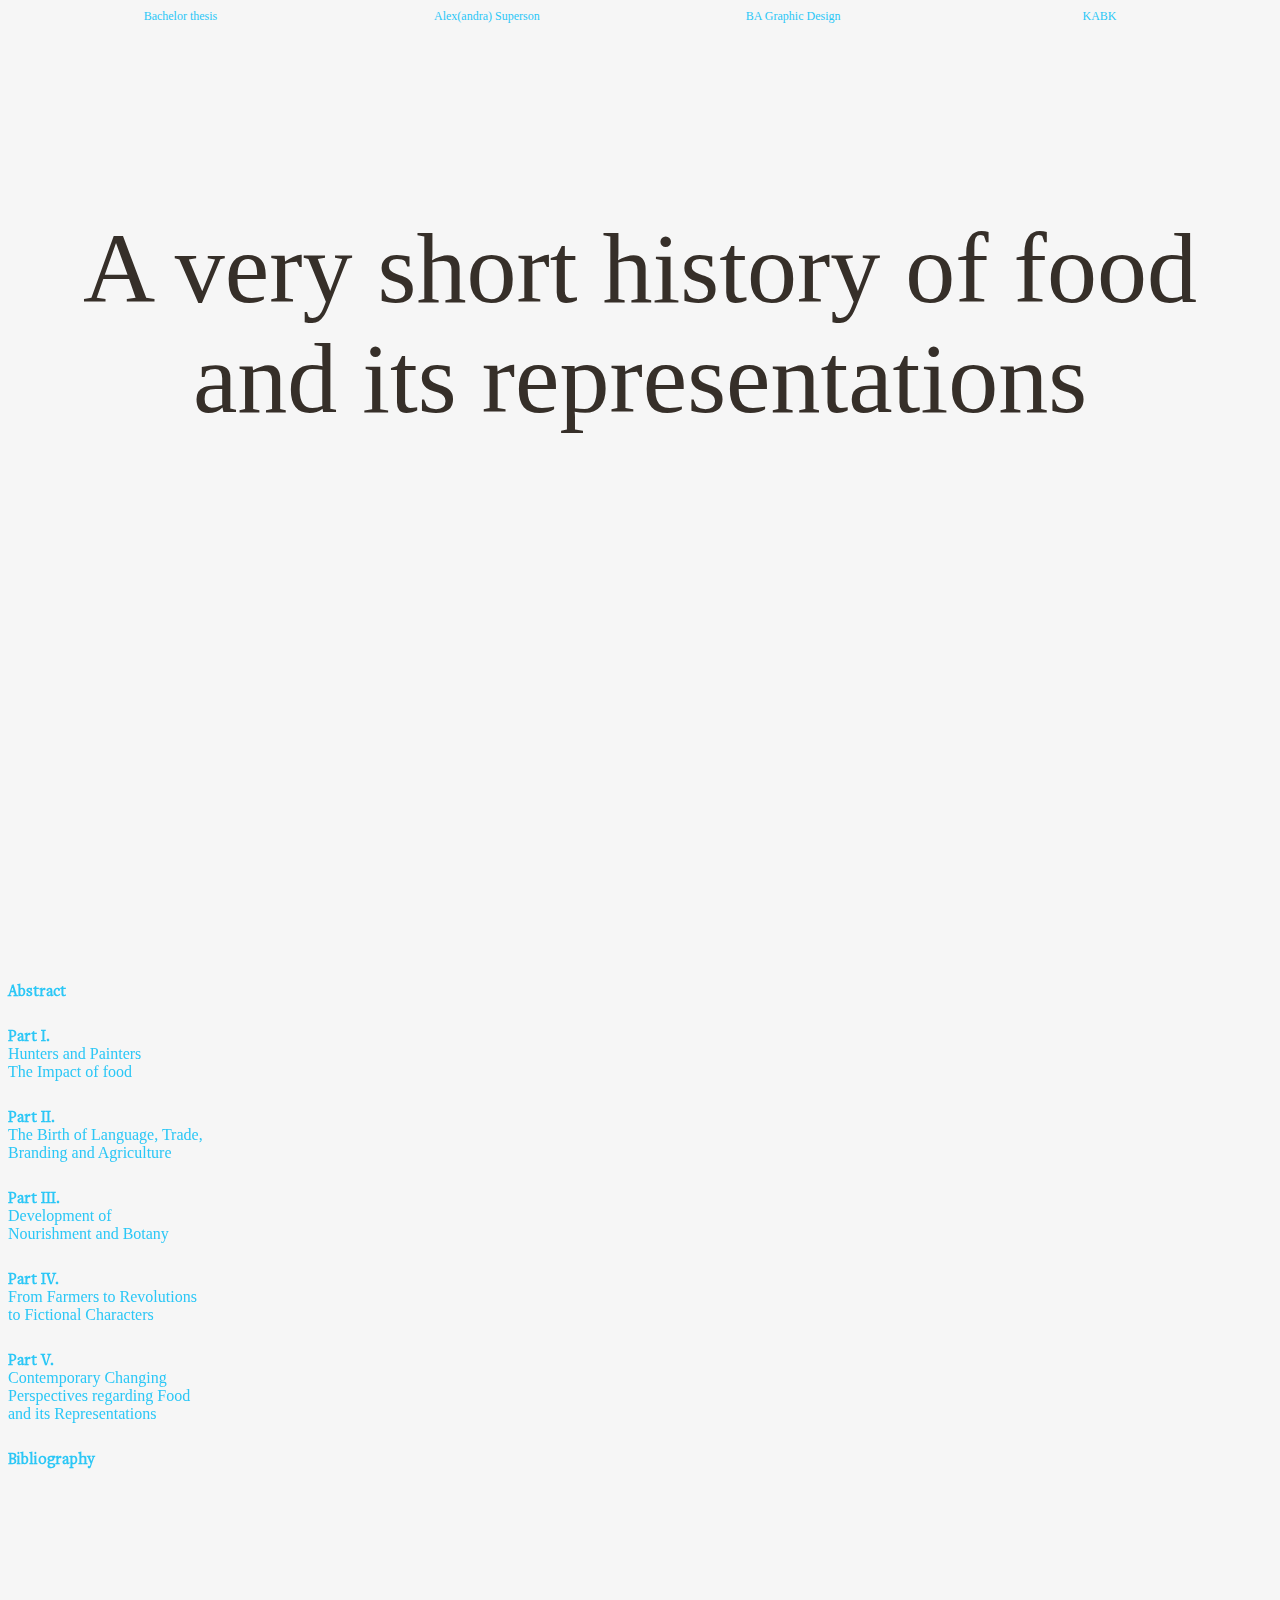
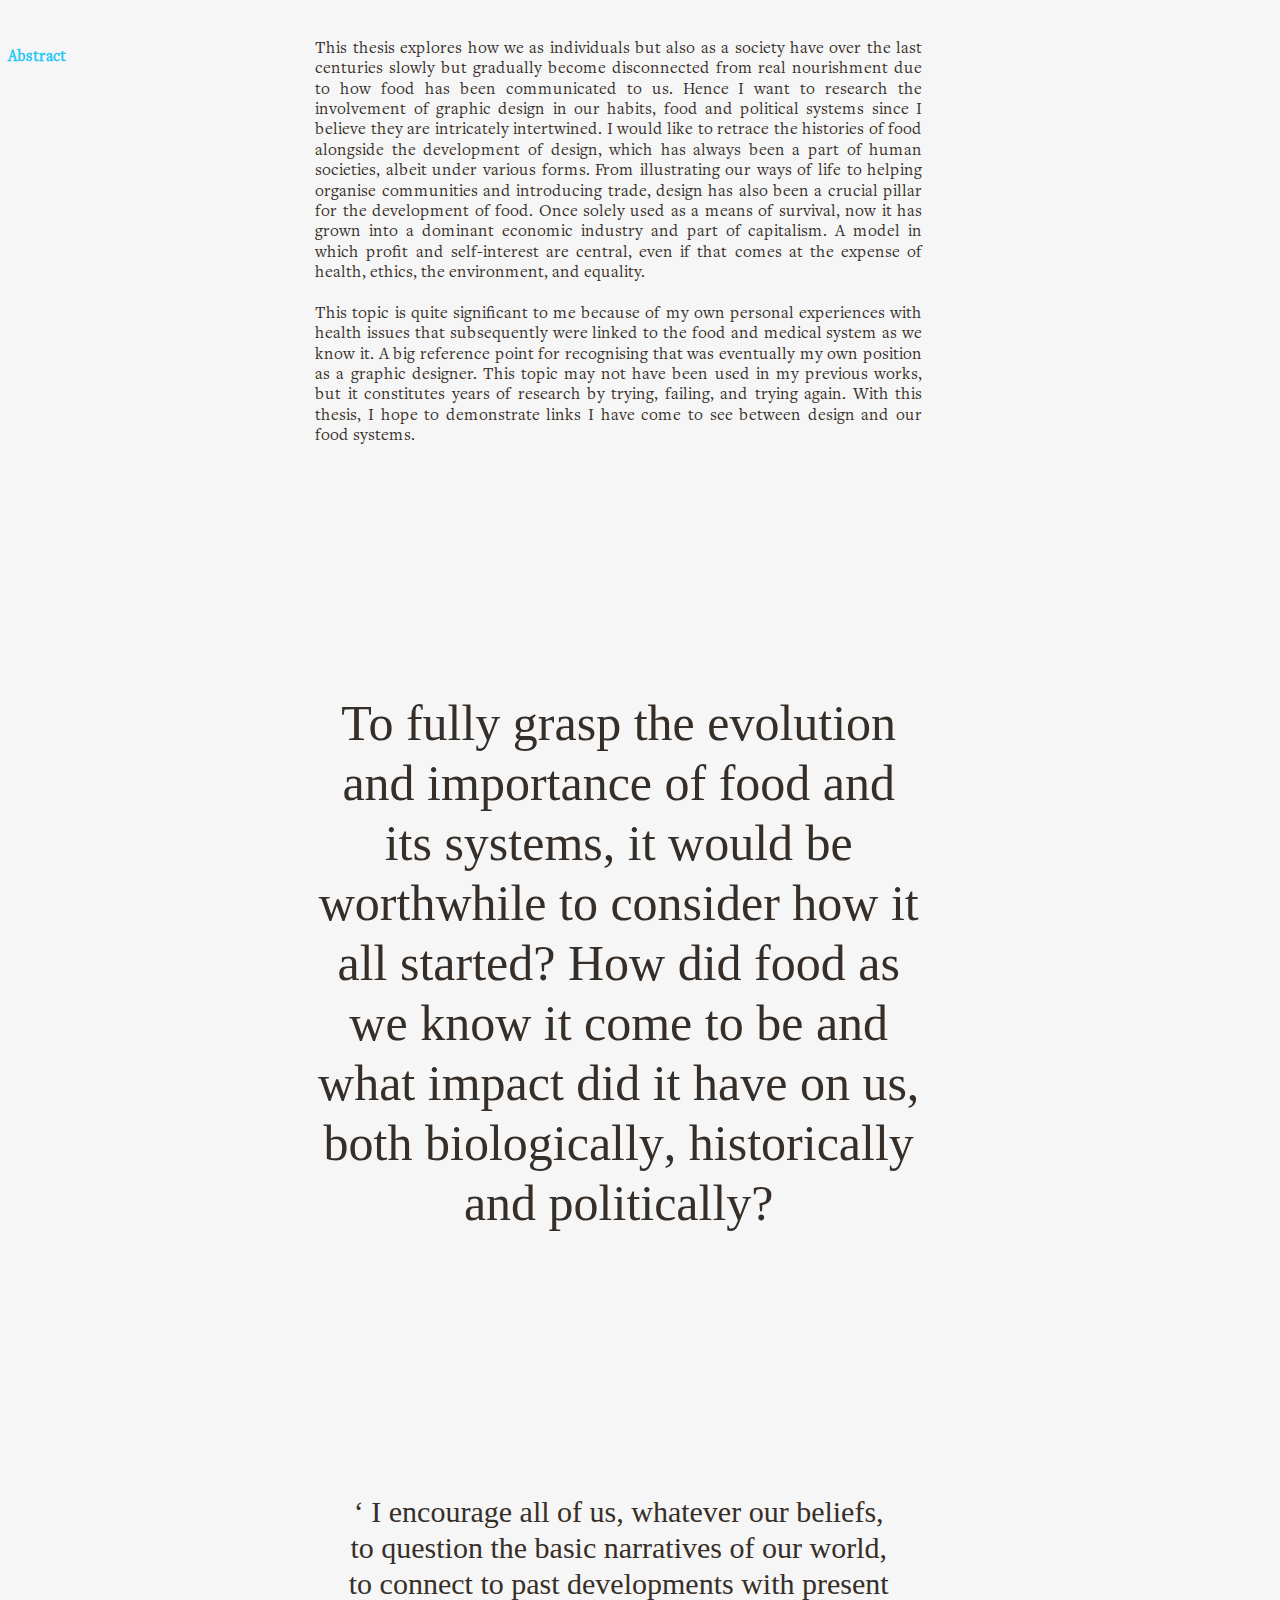
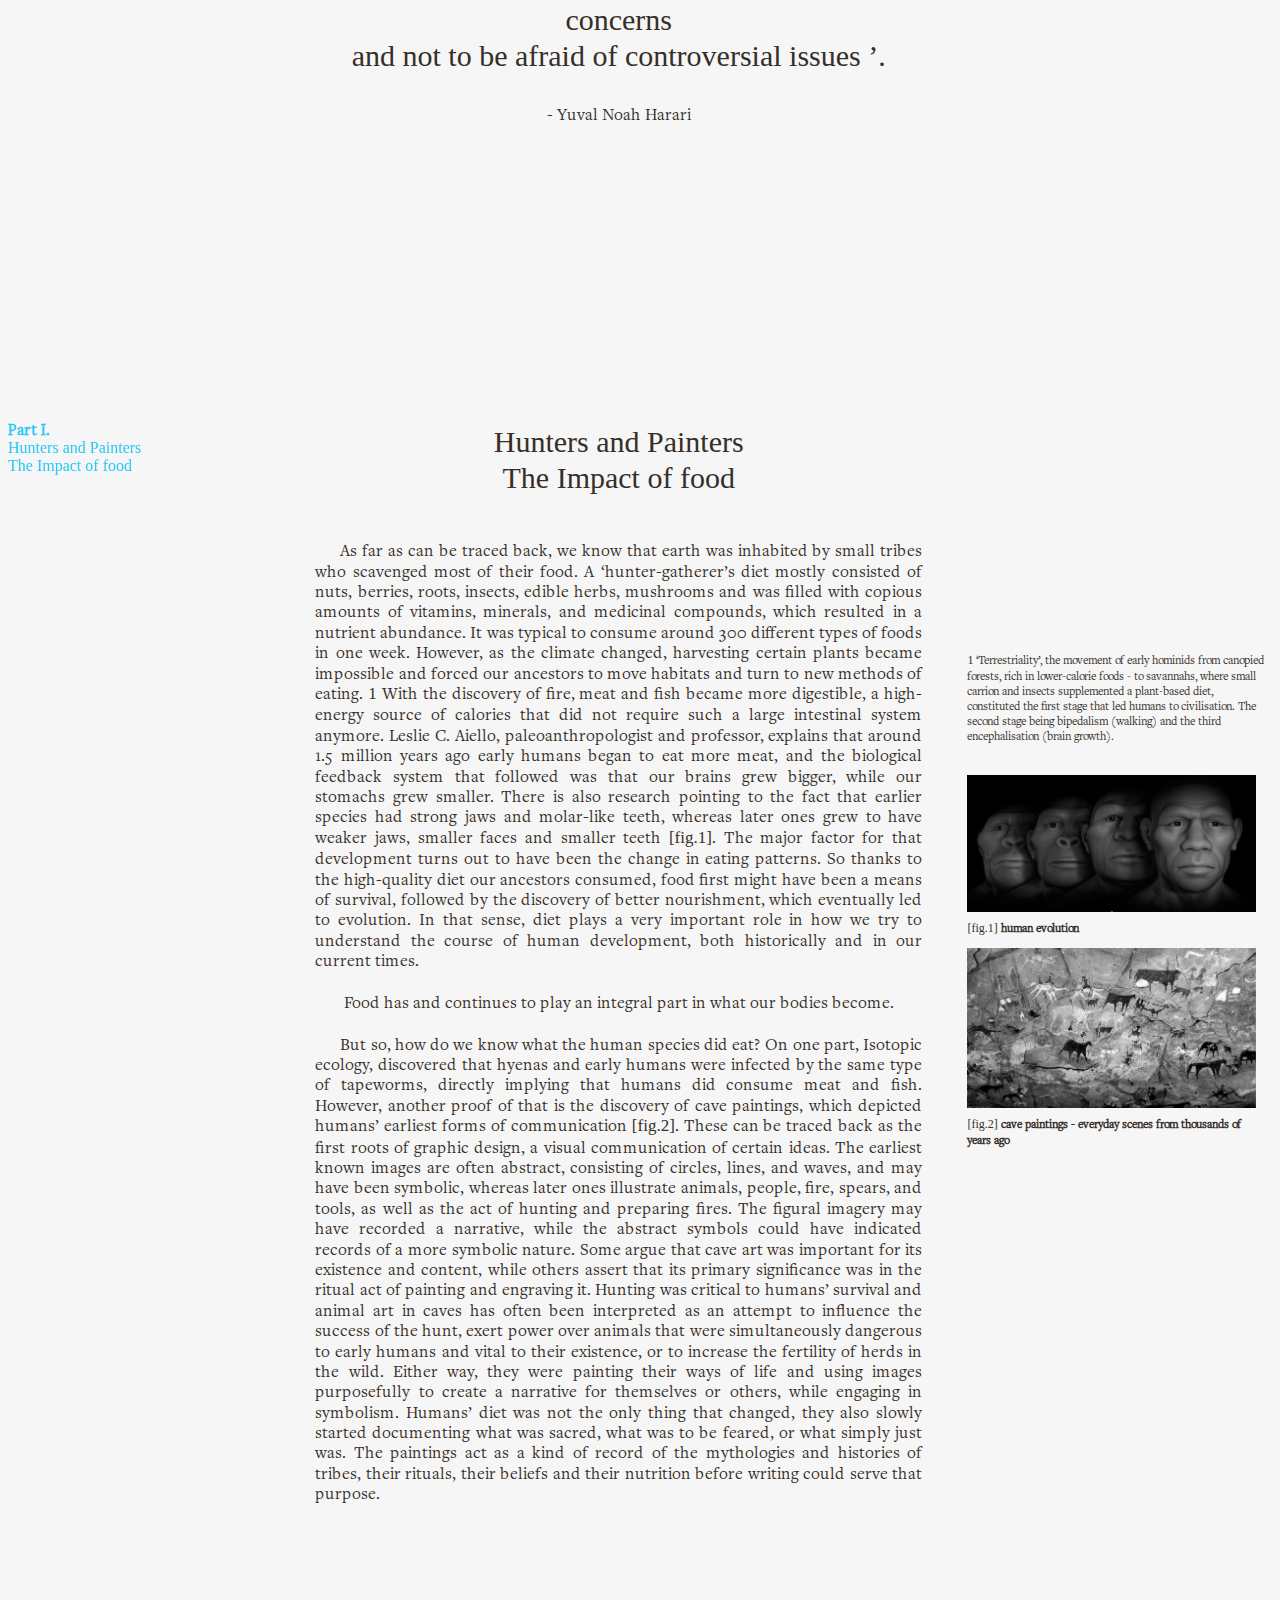
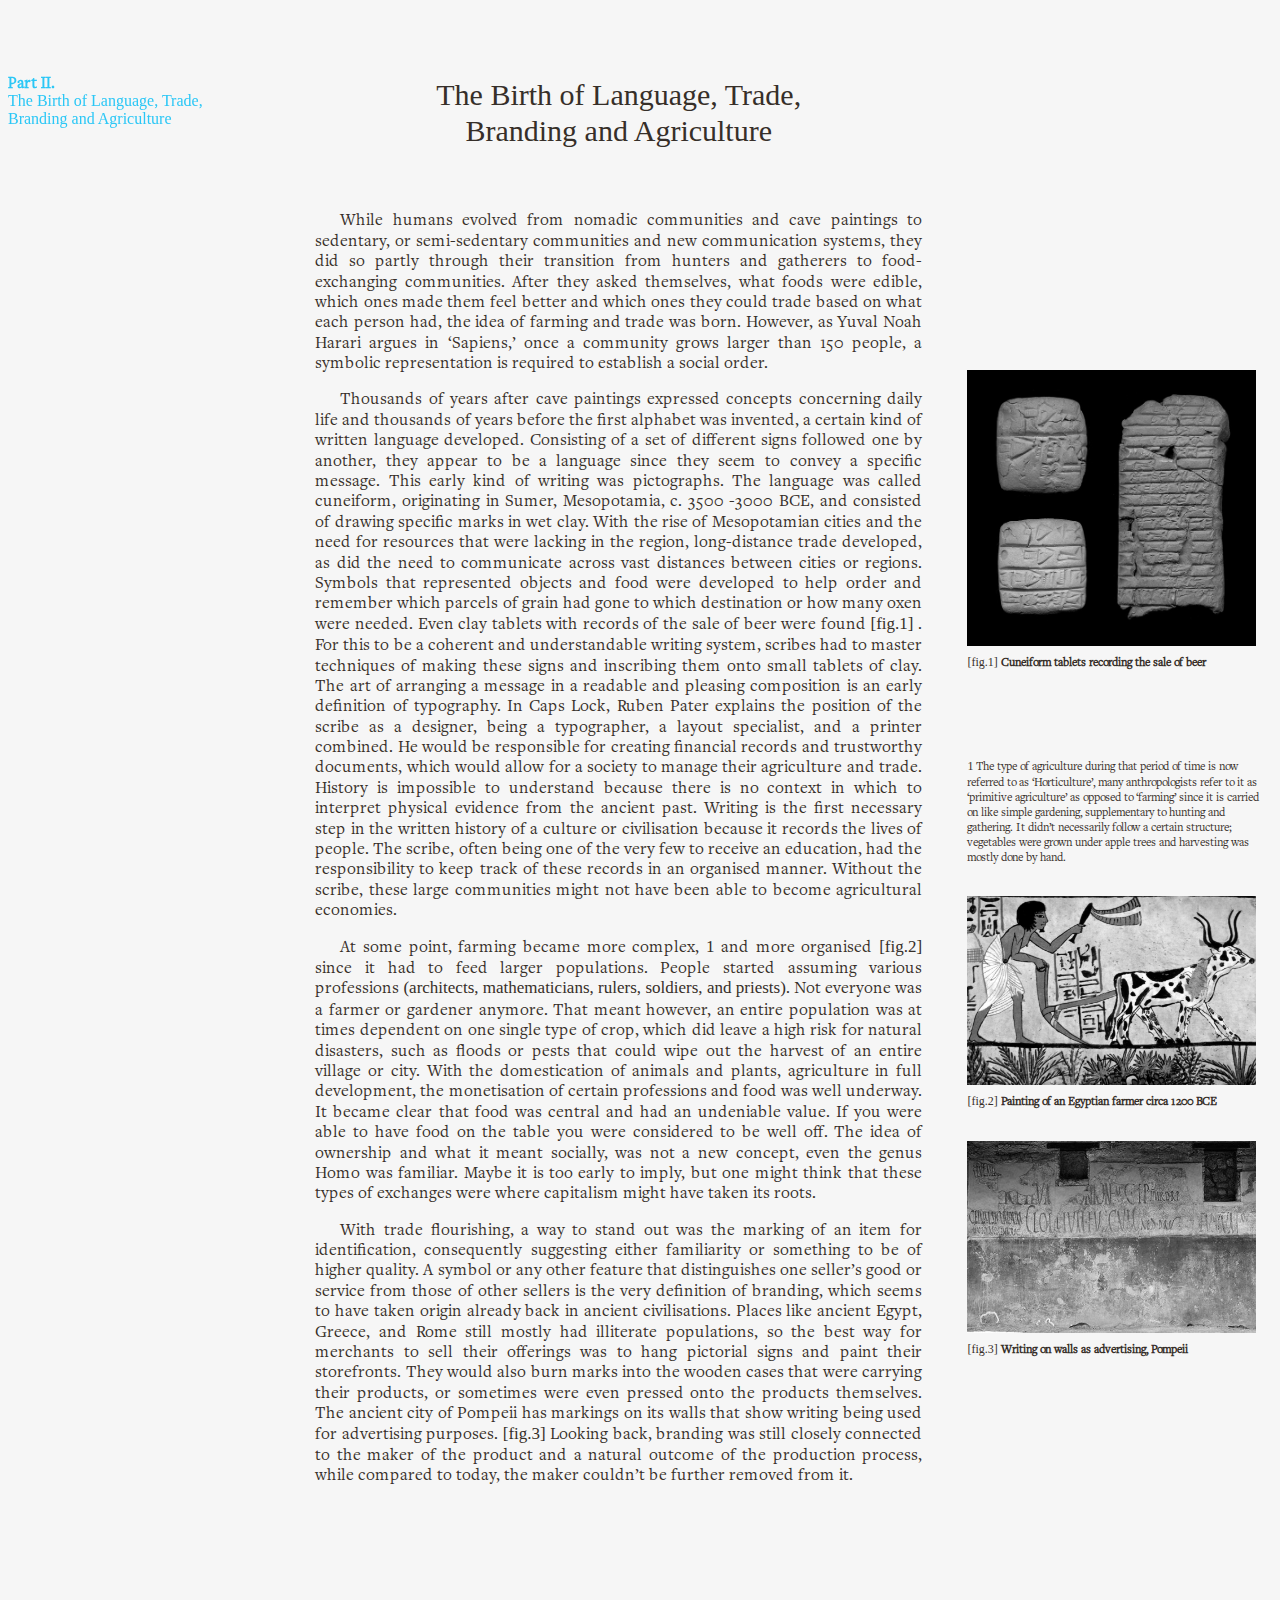
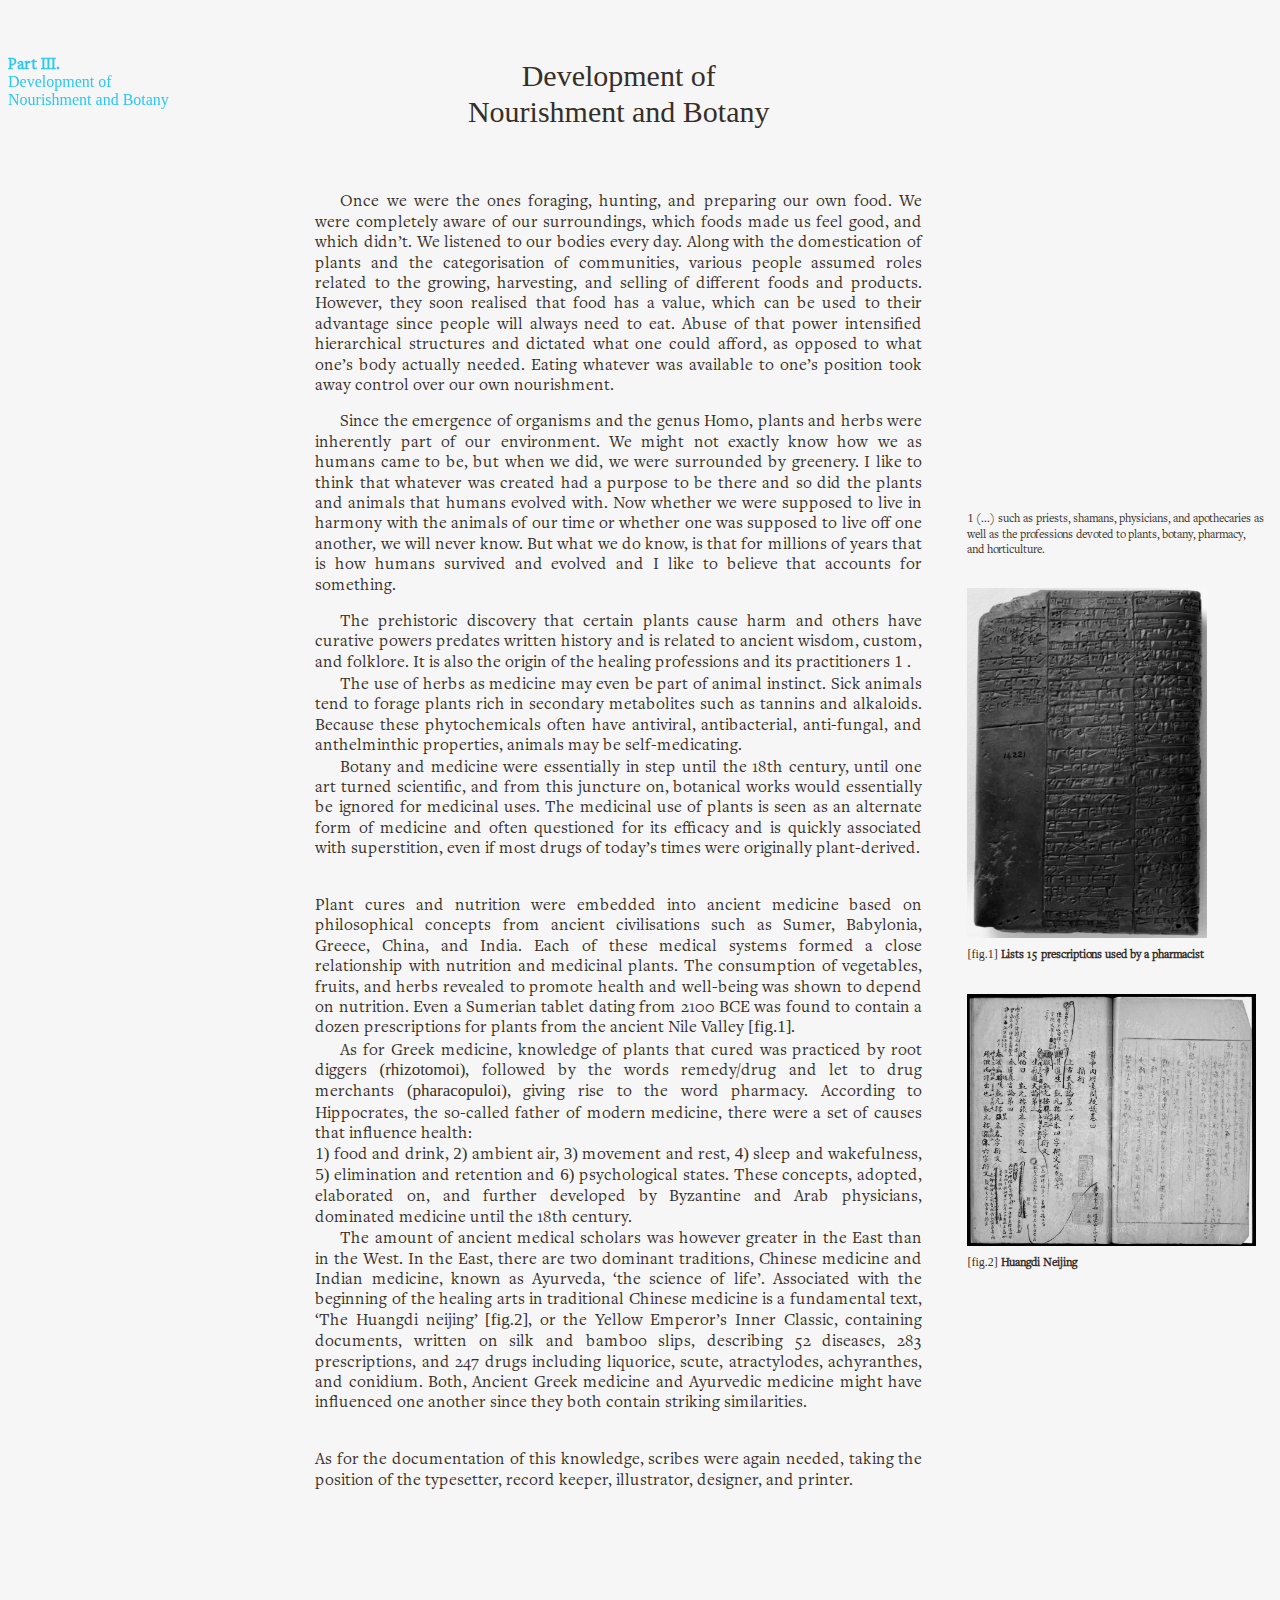
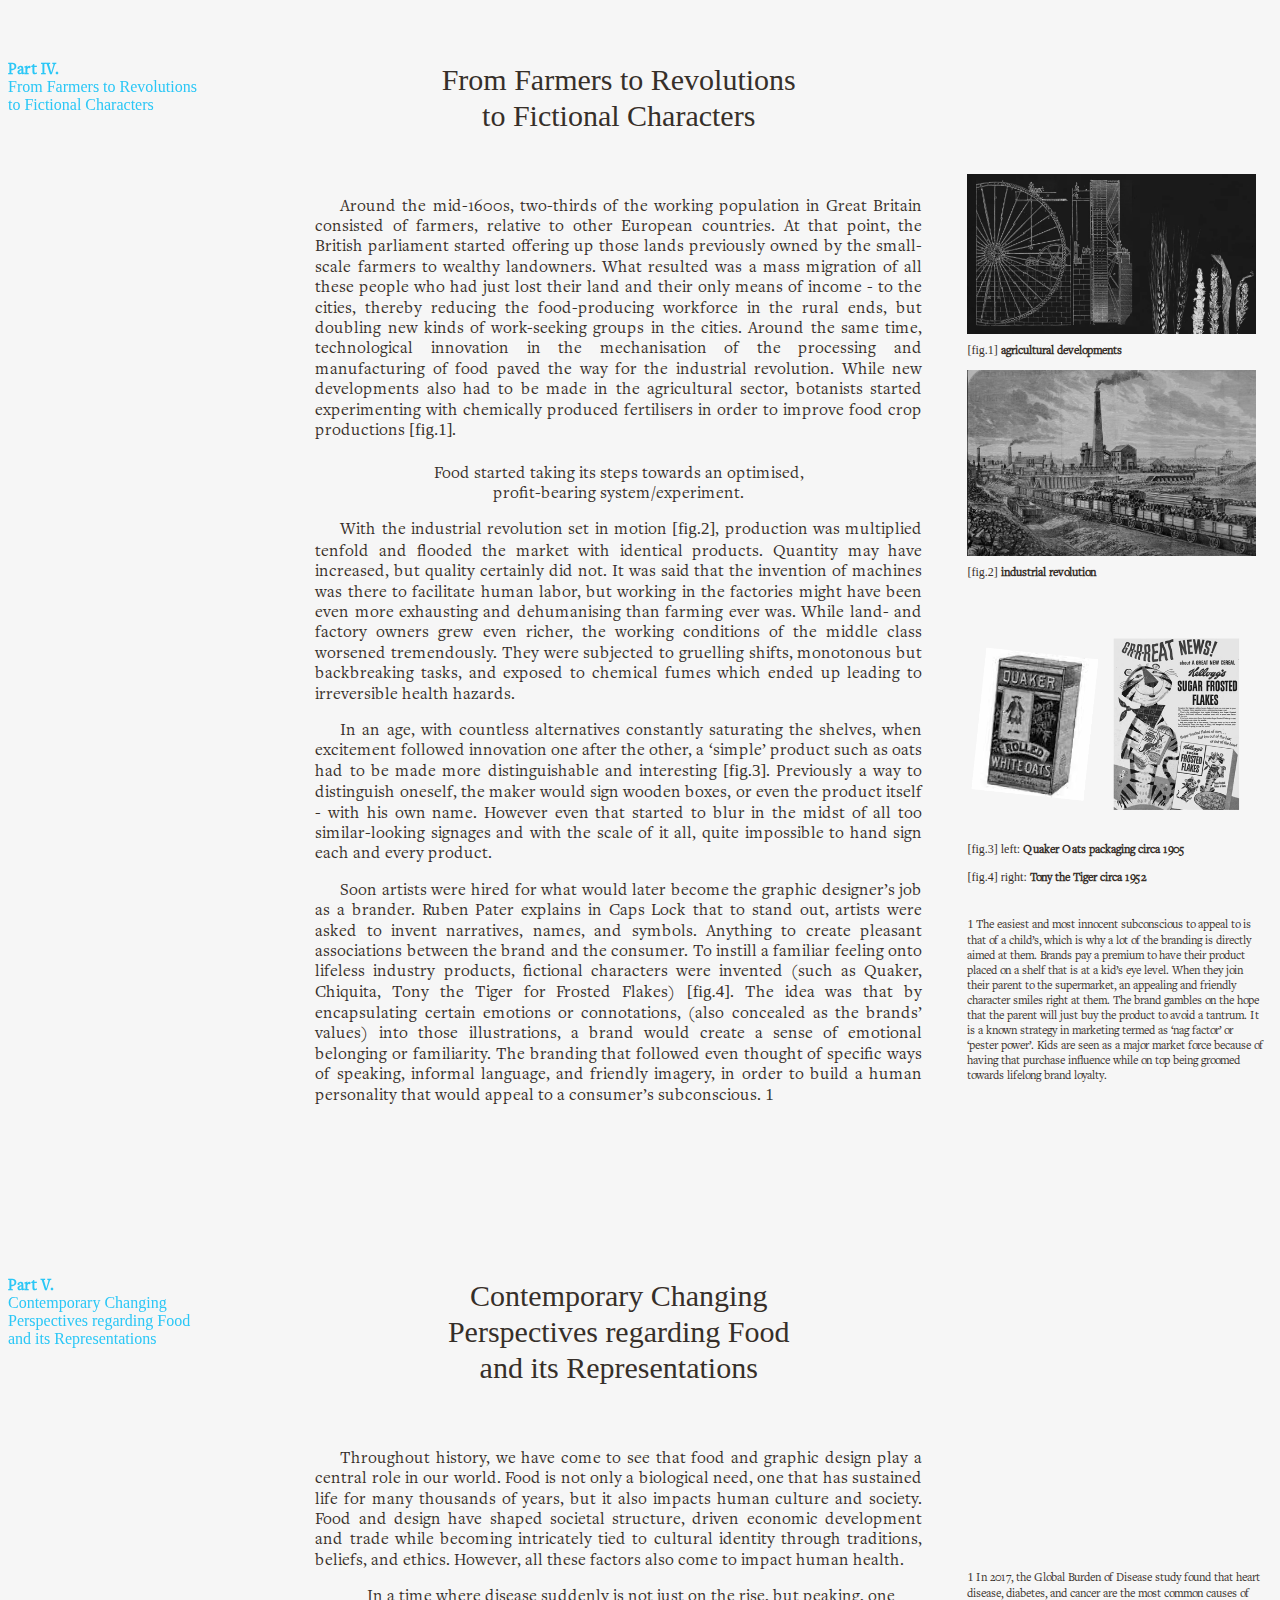
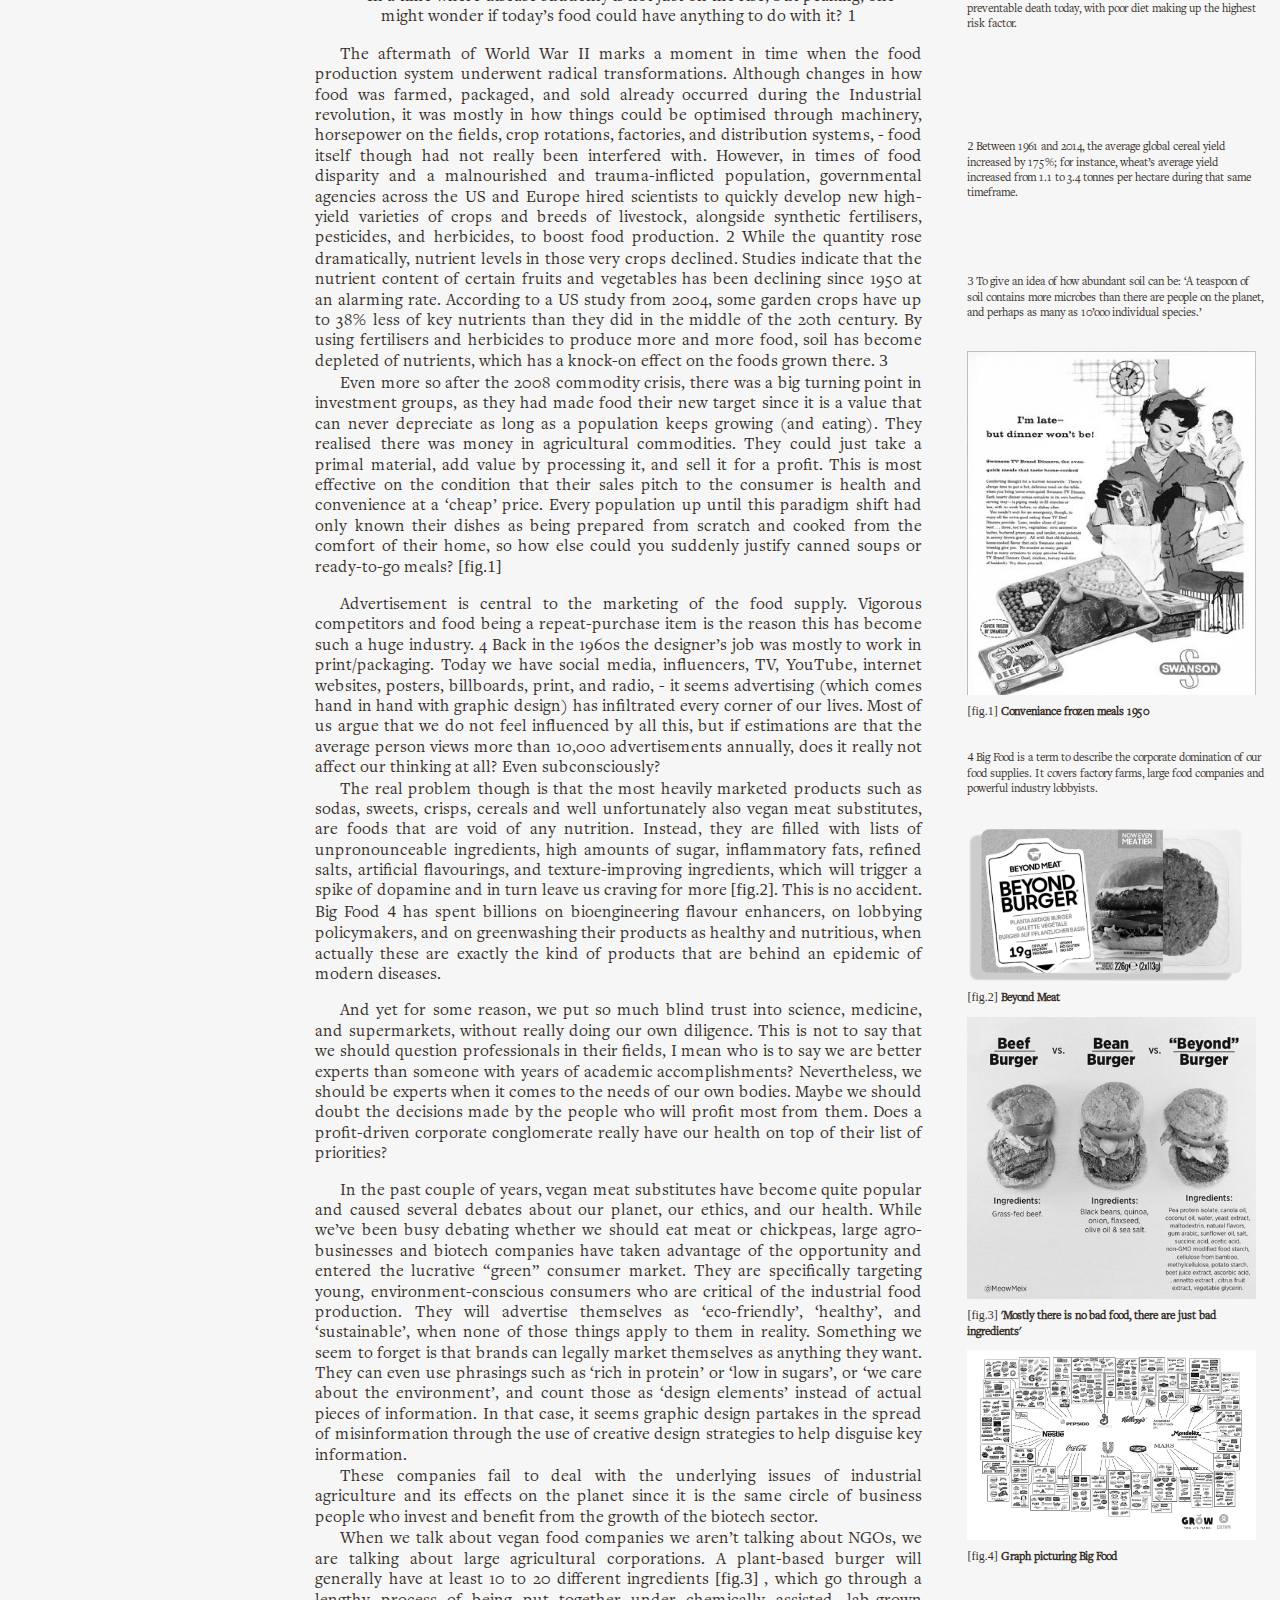
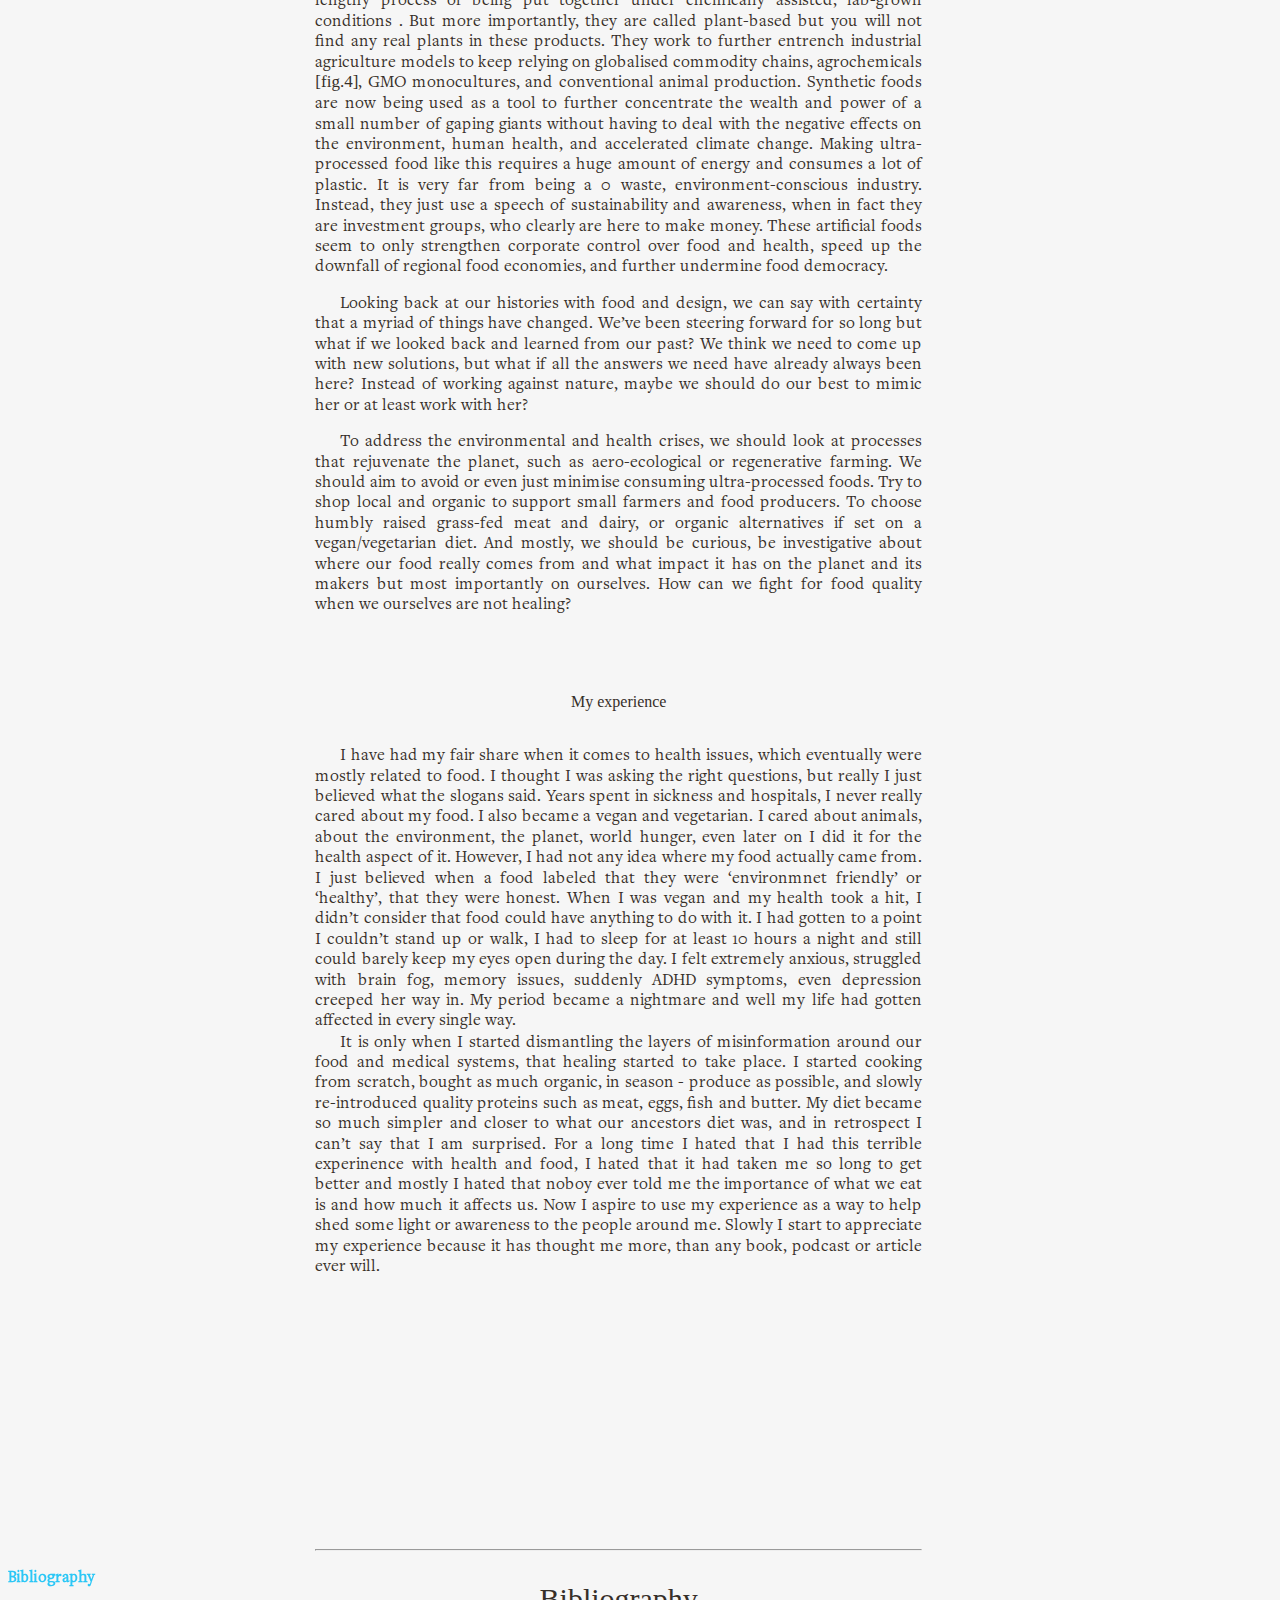
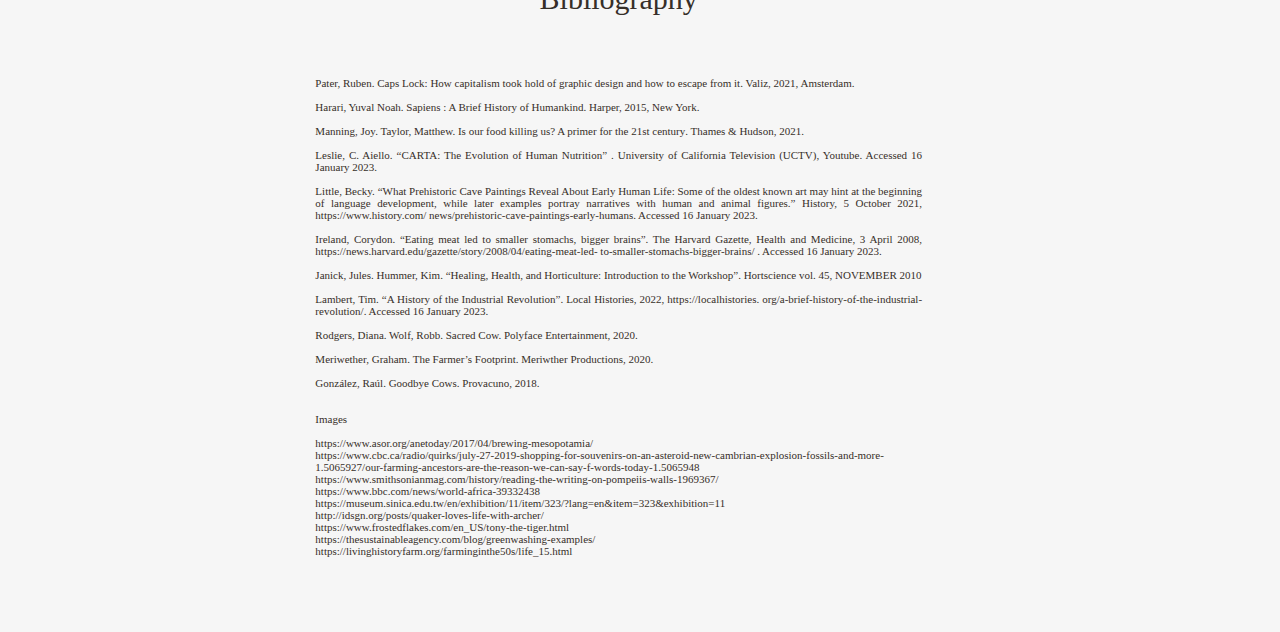
<file: index.html>
<html lang="en">
<head>
<title>
A very short History of Food and its representations
</title>



<meta http-equiv="Content-Type" content="text/html; charset=UTF-8">
<meta name="viewport" content="width=device-width,initial-scale=1.0">
<link rel="stylesheet" href="./assets/style.css">


</head>
<body>

<header>
<div class="thesis_details">

<div class="d" style="display:inline-block; width:24%; font-family: FreightTextBookSC; color: rgb(43, 199, 246);">Bachelor thesis</div> 
<div class="d" style="display:inline-block; width:24%;font-family: FreightTextBookSC; color: rgb(43, 199, 246);">Alex(andra) Superson </div> 
<div class="d" style="display:inline-block; width:24%;font-family: FreightTextBookSC; color: rgb(43, 199, 246);">BA Graphic Design</div> 
<div  class="d" style="display:inline-block; width:24%;font-family: FreightTextBookSC; color: rgb(43, 199, 246);">KABK</div> 

</div>


<h1 style="text-align:center; font-family: FreightTextLightSC; font-weight: normal;">
    A <span style="font-family: FreightTextLightItalic ;">very</span> short 
    history of 
    food <span style="font-family: FreightTextLightItalic ;">and</span> its 
    representations</h1>



</header>

<section  id="abstract">


    <div id="bar"  class="col_bar">
    
    <a  class="hh1" href="#abstract"<h3>Abstract</h3></a>
    
    <a class="hh1" href="#p1"<h3>Part I.<br>
    <span class="ttext" style="font-family: FreightTextLightItalic;">Hunters and Painters<br>
    The Impact of food</span></h3></a>
    
    <a class="hh1" href="#p2"<h3>Part II.
    <br>
    <span class="ttext" style="font-family: FreightTextLightItalic;">The Birth of Language, Trade,
    <br>
    Branding and Agriculture</span></h3></a>
    
    <a class="hh1" href="#p3"<h3>Part III.
    <br>
    <span class="ttext" style="font-family: FreightTextLightItalic;">Development of
    <br>
    Nourishment and Botany</span></h3></a>
    
    <a class="hh1" href="#p4"<h3>Part IV.
    <br>
    <span class="ttext" style="font-family: FreightTextLightItalic;">From Farmers to Revolutions
    <br>
    to Fictional Characters</span></h3></a>
    
    <a class="hh1" href="#p5"<h3>Part V.
    <br>
    <span class="ttext" style="font-family: FreightTextLightItalic;">Contemporary Changing
    <br>
    Perspectives regarding Food<br>
    and its Representations</span></h3></a>

    <a class="hh1" href="#p6"<h3>Bibliography
    <br>
    <span class="ttext" style="font-family: FreightTextLightItalic;"></span></h3></a>

    </div>
    
</section>



<section  id="abstract">


    <div id="bar"  class="col_bar">
    
    <a  class="hh1" href="#abstract"<h3>Abstract</h3></a>
    
    <a class="hh2" href="#p1"<h3>Part I.<br>
    <span class="ttext" style="font-family: FreightTextLightItalic;">Hunters and Painters<br>
    The Impact of food</span></h3></a>
    
    <a class="hh2" href="#p2"<h3>Part II.
    <br>
    <span class="ttext" style="font-family: FreightTextLightItalic;">The Birth of Language, Trade,
    <br>
    Branding and Agriculture</span></h3></a>
    
    <a class="hh2" href="#p3"<h3>Part III.
    <br>
    <span class="ttext" style="font-family: FreightTextLightItalic;">Development of
    <br>
    Nourishment and Botany</span></h3></a>
    
    <a class="hh2" href="#p4"<h3>Part IV.
    <br>
    <span class="ttext" style="font-family: FreightTextLightItalic;">From Farmers to Revolutions
    <br>
    to Fictional Characters</span></h3></a>
    
    <a class="hh2" href="#p5"<h3>Part V.
    <br>
    <span class="ttext" style="font-family: FreightTextLightItalic;">Contemporary Changing
    <br>
    Perspectives regarding Food<br>
    and its Representations</span></h3></a>

    <a class="hh2" href="#p6"<h3>Bibliography
        <br>
        <span class="ttext" style="font-family: FreightTextLightItalic;"></span></h3></a>
    
    </div>
    
    <div class="col_main">
    <p>
    This thesis explores how we as individuals but also as a society have over the last centuries slowly but 
    gradually become disconnected from real nourishment due to how food has been communicated to us. Hence I 
    want to research the involvement of graphic design in our habits, food and political systems since I 
    believe they are intricately intertwined. I would like to retrace the histories of food alongside the 
    development of design, which has always been a part of human societies, albeit under various forms. 
    From illustrating our ways of life to helping organise communities and introducing trade, design has 
    also been a crucial pillar for the development of food. Once solely used as a means of survival, now 
    it has grown into a dominant economic industry and part of capitalism. A model in which profit and 
    self-interest are central, even if that comes at the expense of health, ethics, the environment, and 
    equality. 
    <br> <br>
    This topic is quite significant to me because of my own personal experiences with health issues that 
    subsequently were linked to the food and medical system as we know it. A big reference point for 
    recognising that was eventually my own position as a graphic designer. This topic may not have been 
    used in my previous works, but it constitutes years of research by trying, failing, and trying again. 
    With this thesis, I hope to demonstrate links I have come to see between design and our food systems. 
    </p>
    </div>
    
    <div class="col_bar">
    </div>
    
    
    </section>

<section style="padding-top:10%">
<div class="col_bar">

</div>

<div class="col_main">
<h2>
        <span style="font-family: FreightTextProBook-Regular; font-weight: normal;">
        To fully grasp the <span style="font-family: FreightTextBookItalic; 
        font-weight: normal;">evolution</span> and <span style="font-family: FreightTextBookItalic; 
        font-weight: normal;"> importance</span> of food and its systems, it would be worthwhile 
        to consider how it all started? <span style="font-family: FreightTextBookItalic; 
        font-weight: normal;">How</span> did food as we know it come to be and what <span style="font-family: FreightTextBookItalic; 
        font-weight: normal;">impact</span> did it have on us, both <span style="font-family: FreightTextBookItalic; 
        font-weight: normal;">biologically</span>, <span style="font-family: FreightTextBookItalic; 
        font-weight: normal;">historically</span> and <span style="font-family: FreightTextBookItalic; 
        font-weight: normal;">politically?</span> </span>
</h2>
</div>

<div class="col_bar">
</div>

</section>



<section>
<div class="col_bar">

</div>

<div class="col_main" style="padding-top:5%; padding-bottom: 5%;">
<h3>
    <span style="font-family: FreightTextBookItalic; font-weight: normal;">
        ‘ I encourage all of us, whatever our beliefs, <br>
        to question the basic narratives of our world, <br>
        to connect to past developments with present concerns <br>
        and not to be afraid of controversial issues ’.</span>
</h3>

<p style="text-align:center;">- Yuval Noah Harari</p>
</div>

<div class="col_bar">
</div>

</section>



<section id="p1"  style="padding-top:10%">


<div id="bar"  class="col_bar">

<a  class="hh2" href="#abstract"<h3>Abstract</h3></a>

<a class="hh1" href="#p1"<h3>Part I.<br>
<span class="ttext" style="font-family: FreightTextLightItalic;">Hunters and Painters<br>
The Impact of food</span></h3></a>

<a class="hh2" href="#p2"<h3>Part II.
<br>
<span class="ttext" style="font-family: FreightTextLightItalic;">The Birth of Language, Trade,
<br>
Branding and Agriculture</span></h3></a>

<a class="hh2" href="#p3"<h3>Part III.
<br>
<span class="ttext" style="font-family: FreightTextLightItalic;">Development of
<br>
Nourishment and Botany</span></h3></a>

<a class="hh2" href="#p4"<h3>Part IV.
<br>
<span class="ttext" style="font-family: FreightTextLightItalic;">From Farmers to Revolutions
<br>
to Fictional Characters</span></h3></a>

<a class="hh2" href="#p5"<h3>Part V.
<br>
<span class="ttext" style="font-family: FreightTextLightItalic;">Contemporary Changing
<br>
Perspectives regarding Food<br>
and its Representations</span></h3></a>

<a class="hh2" href="#p6"<h3>Bibliography
    <br>
    <span class="ttext" style="font-family: FreightTextLightItalic;"></span></h3></a>

</div>


<div class="col_main">
<h3 style="text-align:center; padding-bottom:5%;font-family: FreightTextBookItalic; font-weight: normal;">
Hunters and Painters<br>
The Impact of food
</h3>

<p style="text-indent: 25px; margin-top: -16px;">
    
    As far as can be traced back, we know that earth was inhabited by small tribes who scavenged most of their 
    food. A ‘hunter-gatherer’s diet mostly consisted of nuts, berries, roots, insects, edible herbs, mushrooms 
    and was filled with copious amounts of vitamins, minerals, and medicinal compounds, which resulted in a 
    nutrient abundance. It was typical to consume around 300 different types of foods in one week. However, 
    as the climate changed, harvesting certain plants became impossible and forced our ancestors to move habitats 
    and turn to new methods of eating. <span style="font-family: FreightTextBoldItalic;">1</span>  With the discovery of fire, meat and fish became more digestible, a 
    high-energy source of calories that did not require such a large intestinal system anymore. 
    Leslie C. Aiello, paleoanthropologist and professor, explains that around 1.5 million years ago early 
    humans began to eat more meat, and the biological feedback system that followed was that our brains grew 
    bigger, while our stomachs grew smaller. There is also research pointing to the fact that earlier species 
    had strong jaws and molar-like teeth, whereas later ones grew to have weaker jaws, smaller faces and 
    smaller teeth <span style="font-family: FreightTextMediumItalic;">[fig.1]</span>. The major factor for that development turns out to have been the change in eating 
    patterns. So thanks to the high-quality diet our ancestors consumed, food first might have been a means 
    of survival, followed by the discovery of better nourishment, which eventually led to evolution. In that 
    sense, diet plays a very important role in how we try to understand the course of human development, 
    both historically and in our current times. 

<p style="text-indent: 25px; margin-top: -16px; text-align: center;">
<br>
    Food has and continues to play an integral 
    part in what our bodies become. 
<br> 
<br>
<p style="text-indent: 25px; margin-top: -16px;"> 
    But so, how do we know what the human species did eat? On one part, Isotopic ecology, discovered that hyenas 
    and early humans were infected by the same type of tapeworms, directly implying that humans did consume meat 
    and fish. However, another proof of that is the discovery of cave paintings, which depicted humans’ earliest 
    forms of communication <span style="font-family: FreightTextMediumItalic;">[fig.2]</span>. These can be traced back as the first roots of graphic design, a visual 
    communication of certain ideas. The earliest known images are often abstract, consisting of circles, lines, 
    and waves, and may have been symbolic, whereas later ones illustrate animals, people, fire, spears, and tools, 
    as well as the act of hunting and preparing fires. The figural imagery may have recorded a narrative, while 
    the abstract symbols could have indicated records of a more symbolic nature. Some argue that cave art was 
    important for its existence and content, while others assert that its primary significance was in the ritual 
    act of painting and engraving it. Hunting was critical to humans’ survival and animal art in caves has often 
    been interpreted as an attempt to influence the success of the hunt, exert power over animals that were 
    simultaneously dangerous to early humans and vital to their existence, or to increase the fertility of herds 
    in the wild. Either way, they were painting their ways of life and using images purposefully to create a 
    narrative for themselves or others, while engaging in symbolism. Humans’ diet was not the only thing that 
    changed, they also slowly started documenting what was sacred, what was to be feared, or what simply just 
    was. The paintings act as a kind of record of the mythologies and histories of tribes, their rituals, their 
    beliefs and their nutrition before writing could serve that purpose.
     </p>
</div>

<div class="col_bar bar2" style="vertical-align: middle; ">
<p style="margin-top:85%"><span style="font-family: FreightTextBoldItalic;">1</span> 
    ‘Terrestriality’, the movement of early hominids from canopied forests, 
    rich in lower-calorie foods - to savannahs, where small carrion and 
    insects supplemented a plant-based diet, constituted the first stage 
    that led humans to civilisation. The second stage being bipedalism 
    (walking) and the third encephalisation (brain growth).</p>
    <br>
<img src="./assets/images/a1.jpg">
<p><b><span style="font-family: FreightTextMediumItalic; font-weight: normal;";>[fig.1]</span> 
    human evolution</b></p>

    <img src="./assets/images/a2.jpg">
<p><b><span style="font-family: FreightTextMediumItalic; font-weight: normal;";>[fig.2]</span> 
    cave paintings - everyday scenes from thousands of years ago
</b></p>
</div>

</section>



<section id="p2"  style="padding-top:5%">


<div id="bar" class="col_bar desk">

<a  class="hh2" href="#abstract"<h3>Abstract</h3></a>

<a class="hh2" href="#p1"<h3>Part I.<br>
<span class="ttext" style="font-family: FreightTextLightItalic;">Hunters and Painters<br>
The Impact of food</span></h3></a>

<a class="hh1" href="#p2"<h3>Part II.
<br>
<span class="ttext" style="font-family: FreightTextLightItalic;">The Birth of Language, Trade,
<br>
Branding and Agriculture</span></h3></a>

<a class="hh2" href="#p3"<h3>Part III.
<br>
<span class="ttext" style="font-family: FreightTextLightItalic;">Development of
<br>
Nourishment and Botany</span></h3></a>

<a class="hh2" href="#p4"<h3>Part IV.
<br>
<span class="ttext" style="font-family: FreightTextLightItalic;">From Farmers to Revolutions
<br>
to Fictional Characters</span></h3></a>

<a class="hh2" href="#p5"<h3>Part V.
<br>
<span class="ttext" style="font-family: FreightTextLightItalic;">Contemporary Changing
<br>
Perspectives regarding Food<br>
and its Representations</span></h3></a>

<a class="hh2" href="#p6"<h3>Bibliography
    <br>
    <span class="ttext" style="font-family: FreightTextLightItalic;"></span></h3></a>
</div>



<div class="col_main desk">
    <h3 style="text-align:center; padding-bottom:5%; font-family: FreightTextBookItalic; font-weight: normal;">
The Birth of Language, Trade, <br>
Branding and Agriculture
</h3>
<p style="text-indent: 25px;">
While humans evolved from nomadic communities and cave paintings to sedentary, or semi-sedentary communities 
and new communication systems, they did so partly through their transition from hunters and gatherers to 
food-exchanging communities. After they asked themselves, what foods were edible, which ones made them feel
better and which ones they could trade based on what each person had, the idea of farming and trade was born. 
However, as Yuval Noah Harari argues in ‘Sapiens,’ once a community grows larger than 150 people, a symbolic 
representation is required to establish a social order. 
<p style="text-indent: 25px; margin-top: -1px;">
Thousands of years after cave paintings expressed concepts concerning daily life and thousands of years before 
the first alphabet was invented, a certain kind of written language developed. Consisting of a set of different 
signs followed one by another, they appear to be a language since they seem to convey a specific message. 
This early kind of writing was pictographs. The language was called cuneiform, originating in Sumer, Mesopotamia, 
c. 3500 -3000 BCE, and consisted of drawing specific marks in wet clay. With the rise of Mesopotamian cities and 
the need for resources that were lacking in the region, long-distance trade developed, as did the need to 
communicate across vast distances between cities or regions. Symbols that represented objects and food were 
developed to help order and remember which parcels of grain had gone to which destination or how many oxen were 
needed. Even clay tablets with records of the sale of beer were found <span style="font-family: FreightTextMediumItalic;">[fig.1]</span> 
. For this to be a coherent and 
understandable writing system, scribes had to master techniques of making these signs and inscribing them onto 
small tablets of clay. The art of arranging a message in a readable and pleasing composition is an early 
definition of typography. In Caps Lock, Ruben Pater explains the position of the scribe as a designer, being a 
typographer, a layout specialist, and a printer combined. He would be responsible for creating financial records 
and trustworthy documents, which would allow for a society to manage their agriculture and trade.
History is impossible to understand because there is no context in which to interpret physical evidence from the 
ancient past. Writing is the first necessary step in the written history of a culture or civilisation because it 
records the lives of people. The scribe, often being one of the very few to receive an education, had the 
responsibility to keep track of these records in an organised manner. Without the scribe, these large communities 
might not have been able to become agricultural economies. 
<p style="text-indent: 25px; margin-top: -1px;">
At some point, farming became more complex, <span style="font-family: FreightTextBoldItalic;">1</span> and more 
organised <span style="font-family: FreightTextMediumItalic;">[fig.2]</span>  since it had to feed larger populations. 
People started assuming various professions  <span style="font-family: FreightTextLightItalic;">
    (architects, mathematicians, rulers, soldiers, and priests)</span>. Not 
everyone was a farmer or gardener anymore. That meant however, an entire population was at times dependent on one 
single type of crop, which did leave a high risk for natural disasters, such as floods or pests that could wipe 
out the harvest of an entire village or city. With the domestication of animals and plants, agriculture in full 
development, the monetisation of certain professions and food was well underway. It became clear that food was 
central and had an undeniable value. If you were able to have food on the table you were considered to be well 
off. The idea of ownership and what it meant socially, was not a new concept, even the genus Homo was familiar.
Maybe it is too early to imply, but one might think that these types of exchanges were where capitalism might 
have taken its roots.
<p style="text-indent: 25px; margin-top: -1px;">
With trade flourishing, a way to stand out was the marking of an item for identification, consequently suggesting 
either familiarity or something to be of higher quality. A symbol or any other feature that distinguishes one 
seller’s good or service from those of other sellers is the very definition of branding, which seems to have taken 
origin already back in ancient civilisations. Places like ancient Egypt, Greece, and Rome still mostly had 
illiterate populations, so the best way for merchants to sell their offerings was to hang pictorial signs and 
paint their storefronts. They would also burn marks into the wooden cases that were carrying their products, or 
sometimes were even pressed onto the products themselves. The ancient city of Pompeii has markings on its walls 
that show writing being used for advertising purposes. <span style="font-family: FreightTextMediumItalic;">[fig.3]</span>
 Looking back, branding was still closely connected 
to the maker of the product and a natural outcome of the production process, while compared to today, the maker 
couldn’t be further removed from it.  
</p>

</div>

<div class="col_bar bar2 desk set2" >
<p style="padding-top:100%;"></p>
<img src="./assets/images/a3.jpeg" >
<p><b><span style="font-family: FreightTextMediumItalic; font-weight: normal;";>[fig.1]</span> 
    Cuneiform tablets recording the sale of beer</b></p>

    <p style="margin-top:29%"><span style="font-family: FreightTextBoldItalic;">1</span> 
        The type of agriculture during that period of time is now referred to as ‘Horticulture’, 
        many anthropologists refer to it as ‘primitive agriculture’ as opposed to ‘farming’ since 
        it is carried on like simple gardening, supplementary to hunting and gathering. It didn’t 
        necessarily follow a certain structure; vegetables were grown under apple trees and harvesting 
        was mostly done by hand. </p><br>

    <img src="./assets/images/a4.jpg" >
    <p><b><span style="font-family: FreightTextMediumItalic; font-weight: normal;";>[fig.2]</span> 
        Painting of an Egyptian farmer circa 1200 BCE </b></p>
<br> 
        <img src="./assets/images/a5.jpeg" >
        <p><b><span style="font-family: FreightTextMediumItalic; font-weight: normal;";>[fig.3]</span> 
            Writing on walls as advertising, Pompeii </b></p>

</div>

</section>




<section id="p3"  style="padding-top:5%">


    <div id="bar" class="col_bar desk">
    
    <a  class="hh2" href="#abstract"<h3>Abstract</h3></a>
    
    <a class="hh2" href="#p1"<h3>Part I.<br>
    <span class="ttext" style="font-family: FreightTextLightItalic;">Hunters and Painters<br>
    The Impact of food</span></h3></a>
    
    <a class="hh2" href="#p2"<h3>Part II.
    <br>
    <span class="ttext" style="font-family: FreightTextLightItalic;">The Birth of Language, Trade,
    <br>
    Branding and Agriculture</span></h3></a>
    
    <a class="hh1" href="#p3"<h3>Part III.
    <br>
    <span class="ttext" style="font-family: FreightTextLightItalic;">Development of
    <br>
    Nourishment and Botany</span></h3></a>
    
    <a class="hh2" href="#p4"<h3>Part IV.
    <br>
    <span class="ttext" style="font-family: FreightTextLightItalic;">From Farmers to Revolutions
    <br>
    to Fictional Characters</span></h3></a>
    
    <a class="hh2" href="#p5"<h3>Part V.
    <br>
    <span class="ttext" style="font-family: FreightTextLightItalic;">Contemporary Changing
    <br>
    Perspectives regarding Food<br>
    and its Representations</span></h3></a>

    <a class="hh2" href="#p6"<h3>Bibliography
        <br>
        <span class="ttext" style="font-family: FreightTextLightItalic;"></span></h3></a>
    </div>
    
    
    
    <div class="col_main desk">
        <h3 style="text-align:center; padding-bottom:5%; font-family: FreightTextBookItalic; font-weight: normal; ">
            Development of <br>
            Nourishment and Botany
            
    </h3>
    <p style="text-indent: 25px;">
        Once we were the ones foraging, hunting, and preparing our own food. We were completely aware of our 
        surroundings, which foods made us feel good, and which didn’t. We listened to our bodies every day. 
        Along with the domestication of plants and the categorisation of communities, various people assumed 
        roles related to the growing, harvesting, and selling of different foods and products. However, they 
        soon realised that food has a value, which can be used to their advantage since people will always 
        need to eat. Abuse of that power intensified hierarchical structures and dictated what one could afford, 
        as opposed to what one’s body actually needed. Eating whatever was available to one’s position took 
        away control over our own nourishment. 
        <p style="text-indent: 25px; margin-top: -1px;">
        Since the emergence of organisms and the genus Homo, plants and herbs were inherently part of our 
        environment. We might not exactly know how we as humans came to be, but when we did, we were surrounded 
        by greenery. I like to think that whatever was created had a purpose to be there and so did the plants 
        and animals that humans evolved with. Now whether we were supposed to live in harmony with the animals 
        of our time or whether one was supposed to live off one another, we will never know. But what we do know, 
        is that for millions of years that is how humans survived and evolved and I like to believe that accounts 
        for something.  
        <p style="text-indent: 25px; margin-top: -1px;">
        The prehistoric discovery that certain plants cause harm and others have curative powers predates written 
        history and is related to ancient wisdom, custom, and folklore. It is also the origin of the healing 
        professions and its practitioners <span style="font-family: FreightTextBoldItalic;">1</span> . 
        <p style="text-indent: 25px; margin-top: -16px;">
        The use of herbs as medicine may even be part of animal instinct. 
        Sick animals tend to forage plants rich in secondary metabolites such as tannins and alkaloids. Because 
        these phytochemicals often have antiviral, antibacterial, anti-fungal, and anthelminthic properties, 
        animals may be self-medicating. 
        <p style="text-indent: 25px; margin-top: -16px;">
        Botany and medicine were essentially in step until the 18th century, 
        until one art turned scientific, and from this juncture on, botanical works would essentially be ignored 
        for medicinal uses. The medicinal use of plants is seen as an alternate form of medicine and often
        questioned for its efficacy and is quickly associated with superstition, even if most drugs of today’s 
        times were originally plant-derived. 
        <p style="text-indent: 25px; margin-top: -1px;">
        <br>
        Plant cures and nutrition were embedded into ancient medicine based on philosophical concepts from 
        ancient civilisations such as Sumer, Babylonia, Greece, China, and India. Each of these medical systems 
        formed a close relationship with nutrition and medicinal plants. The consumption of vegetables, fruits, 
        and herbs revealed to promote health and well-being was shown to depend on nutrition. Even a Sumerian 
        tablet dating from 2100 BCE was found to contain a dozen prescriptions for plants from the ancient Nile 
        Valley <span style="font-family: FreightTextMediumItalic;">[fig.1]</span>. 
        <p style="text-indent: 25px; margin-top: -16px;">
        As for Greek medicine, knowledge of plants that cured was practiced by root diggers 
        <span style="font-family: FreightTextLightItalic;">(rhizotomoi)</span>, followed by the words remedy/drug 
        and let to drug merchants <span style="font-family: FreightTextLightItalic;">(pharacopuloi)</span>,
         giving rise 
        to the word pharmacy. According to Hippocrates, the so-called father of modern medicine, there were a 
        set of causes that influence health:
        <br> <span style="font-family: FreightTextMediumItalic;">1)</span> 
        food and drink, <span style="font-family: FreightTextMediumItalic;">2)</span> ambient air,
        <span style="font-family: FreightTextMediumItalic;">3)</span> movement and rest, 
        <span style="font-family: FreightTextMediumItalic;">4)</span> sleep and wakefulness, 
        <span style="font-family: FreightTextMediumItalic;">5)</span> elimination and retention and 
         <span style="font-family: FreightTextMediumItalic;">6)</span> psychological states. 
        These concepts, adopted, 
        elaborated on, and further developed by Byzantine and Arab physicians, dominated medicine until the 
        18th century. 
        <p style="text-indent: 25px; margin-top: -16px;">
        The amount of ancient medical scholars was however greater in the East than in the West. 
        In the East, there are two dominant traditions, Chinese medicine and Indian medicine, known as Ayurveda,
        ‘the science of life’. Associated with the beginning of the healing arts in traditional Chinese medicine 
        is a fundamental text, ‘The Huangdi neijing’ <span style="font-family: FreightTextMediumItalic;">[fig.2]</span>, 
        or the Yellow Emperor’s Inner Classic, containing 
        documents, written on silk and bamboo slips, describing 52 diseases, 283 prescriptions, and 247 drugs 
        including liquorice, scute, atractylodes, achyranthes, and conidium. Both, Ancient Greek medicine and 
        Ayurvedic medicine might have influenced one another since they both contain striking similarities. 
        <p style="text-indent: 25px; margin-top: -1px;">
        <br>
        As for the documentation of this knowledge, scribes were again needed, taking the position of the 
        typesetter, record keeper, illustrator, designer, and printer. 
        
    </p>
    
    </div>
    
    <div class="col_bar bar2 set3" >
        <p style="margin-top:159%"><span style="font-family: FreightTextBoldItalic;">1</span> 
            (...) such as priests, shamans, physicians, and apothecaries as well as the professions 
            devoted to plants, botany, pharmacy, and horticulture.  </p><br>

            <img src="./assets/images/a6.png"
                width="240" 
                height="350" >
        <p><b><span style="font-family: FreightTextMediumItalic; font-weight: normal;";>[fig.1]</span> 
            Lists 15 prescriptions used by a pharmacist </b></p>

            <br>

            <img src="./assets/images/a7.jpeg" >
            <p><b><span style="font-family: FreightTextMediumItalic; font-weight: normal;";>[fig.2]</span> 
                Huangdi Neijing </b></p>
    </div>

</section>    


<section id="p4"  style="padding-top:5%">


    <div id="bar" class="col_bar desk">
    
    <a  class="hh2" href="#abstract"<h3>Abstract</h3></a>
    
    <a class="hh2" href="#p1"<h3>Part I.<br>
    <span class="ttext" style="font-family: FreightTextLightItalic;">Hunters and Painters<br>
    The Impact of food</span></h3></a>
    
    <a class="hh2" href="#p2"<h3>Part II.
    <br>
    <span class="ttext" style="font-family: FreightTextLightItalic;">The Birth of Language, Trade,
    <br>
    Branding and Agriculture</span></h3></a>
    
    <a class="hh2" href="#p3"<h3>Part III.
    <br>
    <span class="ttext" style="font-family: FreightTextLightItalic;">Development of
    <br>
    Nourishment and Botany</span></h3></a>
    
    <a class="hh1" href="#p4"<h3>Part IV.
    <br>
    <span class="ttext" style="font-family: FreightTextLightItalic;">From Farmers to Revolutions
    <br>
    to Fictional Characters</span></h3></a>
    
    <a class="hh2" href="#p5"<h3>Part V.
    <br>
    <span class="ttext" style="font-family: FreightTextLightItalic;">Contemporary Changing
    <br>
    Perspectives regarding Food<br>
    and its Representations</span></h3></a>

    <a class="hh2" href="#p6"<h3>Bibliography
        <br>
        <span class="ttext" style="font-family: FreightTextLightItalic;"></span></h3></a>
    </div>
    
    
    
    <div class="col_main desk">
        <h3 style="text-align:center; padding-bottom:5%;font-family: FreightTextBookItalic; font-weight: normal; ">
            From Farmers to Revolutions <br>
            to Fictional Characters
            
    </h3>
    <p style="text-indent: 25px;">
        Around the mid-1600s, two-thirds of the working population in Great Britain consisted of farmers, 
        relative to other European countries. At that point, the British parliament started offering up 
        those lands previously owned by the small-scale farmers to wealthy landowners. What resulted was 
        a mass migration of all these people who had just lost their land and their only means of income 
        - to the cities, thereby reducing the food-producing workforce in the rural ends, but doubling 
        new kinds of work-seeking groups in the cities. Around the same time, technological innovation 
        in the mechanisation of the processing and manufacturing of food paved the way for the industrial 
        revolution. While new developments also had to be made in the agricultural sector, botanists 
        started experimenting with chemically produced fertilisers in order to improve food crop productions 
        <span style="font-family: FreightTextMediumItalic;">[fig.1]</span>.
        <p style="text-indent: 25px; margin-top: -16px; text-align: center;">
        <br>
        Food started taking its steps towards an optimised, <br>profit-bearing system/experiment.
        <p style="text-indent: 25px; margin-top: -1px;">
        With the industrial revolution set in motion <span style="font-family: FreightTextMediumItalic;">[fig.2]</span>, production was multiplied tenfold and flooded 
        the market with identical products. Quantity may have increased, but quality certainly did not. It 
        was said that the invention of machines was there to facilitate human labor, but working in the 
        factories might have been even more exhausting and dehumanising than farming ever was. While land- 
        and factory owners grew even richer, the working conditions of the middle class worsened tremendously. 
        They were subjected to gruelling shifts, monotonous but backbreaking tasks, and exposed to chemical 
        fumes which ended up leading to irreversible health hazards.
        <p style="text-indent: 25px; margin-top: -1px;">
        In an age, with countless alternatives constantly saturating the shelves, when excitement followed 
        innovation one after the other, a ‘simple’ product such as oats had to be made more distinguishable 
        and interesting <span style="font-family: FreightTextMediumItalic;">[fig.3]</span>. 
        Previously a way to distinguish oneself, the maker would sign wooden boxes, 
        or even the product itself - with his own name. However even that started to blur in the midst of all 
        too similar-looking signages and with the scale of it all, quite impossible to hand sign each and 
        every product. 
        <p style="text-indent: 25px; margin-top: -1px;">
        Soon artists were hired for what would later become the graphic designer’s job as a brander. Ruben Pater 
        explains in Caps Lock that to stand out, artists were asked to invent narratives, names, and symbols. 
        Anything to create pleasant associations between the brand and the consumer. To instill a familiar 
        feeling onto lifeless industry products, fictional characters were invented (such as Quaker, Chiquita, 
        Tony the Tiger for Frosted Flakes) <span style="font-family: FreightTextMediumItalic;">[fig.4]</span>. 
        The idea was that by encapsulating certain emotions or 
        connotations, (also concealed as the brands’ values) into those illustrations, a brand would create 
        a sense of emotional belonging or familiarity. The branding that followed even thought of specific 
        ways of speaking, informal language, and friendly imagery, in order to build a human personality that 
        would appeal to a consumer’s subconscious.  <span style="font-family: FreightTextBoldItalic;">1</span>
        
        
    </p>
    
    </div>
    
    <div class="col_bar bar2 set4" >
    <p style="padding-top:40%;"></p>
    
            <img src="./assets/images/a8.png" >
            <p><b><span style="font-family: FreightTextMediumItalic; font-weight: normal;";>[fig.1]</span> 
                agricultural developments  </b></p>

            <img src="./assets/images/a9.png" >
            <p><b><span style="font-family: FreightTextMediumItalic; font-weight: normal;";>[fig.2]</span> 
                industrial revolution  </b></p> <br>

            


            <img src="./assets/images/imgb.png">
            <p><b><span style="font-family: FreightTextMediumItalic; font-weight: normal;";>[fig.3] left: </span> 
                Quaker Oats packaging circa 1905  </b></p> 
            <p><b><span style="font-family: FreightTextMediumItalic; font-weight: normal;";> [fig.4] right: </span> 
                Tony the Tiger circa 1952  </b></p>

             <p style="margin-top:10%"><span style="font-family: FreightTextBoldItalic;">1</span> 
                The easiest and most innocent subconscious to appeal to is that of a child’s, 
                which is why a lot of the branding is directly aimed at them. Brands pay a 
                premium to have their product placed on a shelf that is at a kid’s eye level. 
                When they join their parent to the supermarket, an appealing and friendly character 
                smiles right at them. The brand gambles on the hope that the parent will just buy 
                the product to avoid a tantrum. It is a known strategy in marketing termed as 
                ‘nag factor’ or ‘pester power’. Kids are seen as a major market force because 
                of having that purchase influence while on top being groomed towards lifelong 
                brand loyalty. </p><br>
    </div>

</section>    



<section id="p5"  style="padding-top:5%">


    <div id="bar" class="col_bar desk">
    
    <a  class="hh2" href="#abstract"<h3>Abstract</h3></a>
    
    <a class="hh2" href="#p1"<h3>Part I.<br>
    <span class="ttext" style="font-family: FreightTextLightItalic;">Hunters and Painters<br>
    The Impact of food</span></h3></a>
    
    <a class="hh2" href="#p2"<h3>Part II.
    <br>
    <span class="ttext" style="font-family: FreightTextLightItalic;">The Birth of Language, Trade,
    <br>
    Branding and Agriculture</span></h3></a>
    
    <a class="hh2" href="#p3"<h3>Part III.
    <br>
    <span class="ttext" style="font-family: FreightTextLightItalic;">Development of
    <br>
    Nourishment and Botany</span></h3></a>
    
    <a class="hh2" href="#p4"<h3>Part IV.
    <br>
    <span class="ttext" style="font-family: FreightTextLightItalic;">From Farmers to Revolutions
    <br>
    to Fictional Characters</span></h3></a>
    
    <a class="hh1" href="#p5"<h3>Part V.
    <br>
    <span class="ttext" style="font-family: FreightTextLightItalic;">Contemporary Changing
    <br>
    Perspectives regarding Food<br>
    and its Representations</span></h3></a>

    <a class="hh2" href="#p6"<h3>Bibliography
        <br>
        <span class="ttext" style="font-family: FreightTextLightItalic;"></span></h3></a>
    </div>
    
    
    
    <div class="col_main desk">
        <h3 style="text-align:center; padding-bottom:5%;font-family: FreightTextBookItalic; font-weight: normal; ">
            Contemporary Changing <br>
            Perspectives regarding Food<br>
            and its Representations
            
    </h3>
    <p style="text-indent: 25px;">
        Throughout history, we have come to see that food and graphic design play a central role in our world. 
        Food is not only a biological need, one that has sustained life for many thousands of years, but it also 
        impacts human culture and society. Food and design have shaped societal structure, driven economic 
        development and trade while becoming intricately tied to cultural identity through traditions, beliefs,
        and ethics. However, all these factors also come to impact human health. 
        <p style="text-indent: 25px; margin-top: -1px; text-align: center;">
        In a time where disease suddenly is not just on the rise, but peaking, one <br> might wonder if today’s 
        food could have anything to do with it? <span style="font-family: FreightTextBoldItalic;">1</span> 
        <p style="text-indent: 25px; margin-top: -1px;">
        The aftermath of World War II marks a moment in time when the food production system underwent radical 
        transformations. Although changes in how food was farmed, packaged, and sold already occurred during 
        the Industrial revolution, it was mostly in how things could be optimised through machinery, horsepower 
        on the fields, crop rotations, factories, and distribution systems, - food itself though had not really 
        been interfered with. However, in times of food disparity and a malnourished and trauma-inflicted 
        population, governmental agencies across the US and Europe hired scientists to quickly develop new 
        high-yield varieties of crops and breeds of livestock, alongside synthetic fertilisers, pesticides, 
        and herbicides, to boost food production. <span style="font-family: FreightTextBoldItalic;">2</span> 
        While the quantity rose dramatically, nutrient levels in 
        those very crops declined. Studies indicate that the nutrient content of certain fruits and vegetables 
        has been declining since 1950 at an alarming rate. According to a US study from 2004, some garden crops 
        have up to 38% less of key nutrients than they did in the middle of the 20th century. By using fertilisers 
        and herbicides to produce more and more food, soil has become depleted of nutrients, which has a knock-on 
        effect on the foods grown there. <span style="font-family: FreightTextBoldItalic;">3</span>
        <p style="text-indent: 25px; margin-top: -16px;">
        Even more so after the 2008 commodity crisis, there was a big turning point in investment groups, as 
        they had made food their new target since it is a value that can never depreciate as long as a population 
        keeps growing (and eating). They realised there was money in agricultural commodities. They could just 
        take a primal material, add value by processing it, and sell it for a profit. This is most effective on 
        the condition that their sales pitch to the consumer is health and convenience at a ‘cheap’ price. Every 
        population up until this paradigm shift had only known their dishes as being prepared from scratch and
        cooked from the comfort of their home, so how else could you suddenly justify canned soups or ready-to-go
        meals?  <span style="font-family: FreightTextMediumItalic;">[fig.1]</span>
        <p style="text-indent: 25px; margin-top: -1px;">
        Advertisement is central to the marketing of the food supply. Vigorous competitors and food being a 
        repeat-purchase item is the reason this has become such a huge industry. 4 Back in the 1960s the 
        designer’s job was mostly to work in print/packaging. Today we have social media, influencers, TV, 
        YouTube, internet websites, posters, billboards, print, and radio, - it seems advertising (which comes 
        hand in hand with graphic design) has infiltrated every corner of our lives. Most of us argue that we 
        do not feel influenced by all this, but if estimations are that the average person views more than 10,000 
        advertisements annually, does it really not affect our thinking at all? Even subconsciously? 
        <p style="text-indent: 25px; margin-top: -16px;">
        The real problem though is that the most heavily marketed products such as sodas, sweets, crisps, 
        cereals and well unfortunately also vegan meat substitutes, are foods that are void of any nutrition.
        Instead, they are filled with lists of unpronounceable ingredients, high amounts of sugar, inflammatory
        fats, refined salts, artificial flavourings, and texture-improving ingredients, which will trigger a 
        spike of dopamine and in turn leave us craving for more  <span style="font-family: FreightTextMediumItalic;">
        [fig.2]</span>. This is no accident. Big Food  <span style="font-family: FreightTextBoldItalic;">4</span>  
        has spent billions on bioengineering flavour enhancers, on lobbying policymakers, and on greenwashing 
        their products as healthy and nutritious, when actually these are exactly the kind of products that 
        are behind an epidemic of modern diseases. 
        <p style="text-indent: 25px; margin-top: -1px;">
        And yet for some reason, we put so much blind trust into science, medicine, and supermarkets, without 
        really doing our own diligence. This is not to say that we should question professionals in their fields,
        I mean who is to say we are better experts than someone with years of academic accomplishments? 
        Nevertheless, we should be experts when it comes to the needs of our own bodies. Maybe we should doubt 
        the decisions made by the people who will profit most from them. Does a profit-driven corporate 
        conglomerate really have our health on top of their list of priorities? 
        <p style="text-indent: 25px; margin-top: -1px;">
        In the past couple of years, vegan meat substitutes have become quite popular and caused several debates 
        about our planet, our ethics, and our health. While we’ve been busy debating whether we should eat meat 
        or chickpeas, large agro-businesses and biotech companies have taken advantage of the opportunity and 
        entered the lucrative “green” consumer market. They are specifically targeting young, environment-conscious 
        consumers who are critical of the industrial food production. They will advertise themselves as 
        ‘eco-friendly’, ‘healthy’, and ‘sustainable’, when none of those things apply to them in reality. Something 
        we seem to forget is that brands can legally market themselves as anything they want. They can even use 
        phrasings such as ‘rich in protein’ or ‘low in sugars’, or ‘we care about the environment’, and count 
        those as ‘design elements’ instead of actual pieces of information. In that case, it seems graphic design 
        partakes in the spread of misinformation through the use of creative design strategies to help disguise 
        key information. 
        <p style="text-indent: 25px; margin-top: -16px;">
        These companies fail to deal with the underlying issues of industrial agriculture and its effects on the 
        planet since it is the same circle of business people who invest and benefit from the growth of the 
        biotech sector.
        <p style="text-indent: 25px; margin-top: -16px;">
        When we talk about vegan food companies we aren’t talking about NGOs, we are talking about large 
        agricultural corporations. A plant-based burger will generally have at least 10 to 20 different 
        ingredients <span style="font-family: FreightTextMediumItalic;">[fig.3]</span>
        , which go through a lengthy process of being put together under chemically 
        assisted, lab-grown conditions . But more importantly, they are called plant-based but you will 
        not find any real plants in these products. They work to further entrench industrial agriculture 
        models to keep relying on globalised commodity chains, agrochemicals 
        <span style="font-family: FreightTextMediumItalic;">[fig.4]</span>, GMO monocultures, 
        and conventional animal production. Synthetic foods are now being used as a tool to further 
        concentrate the wealth and power of a small number of gaping giants without having to deal with 
        the negative effects on the environment, human health, and accelerated climate change. Making 
        ultra-processed food like this requires a huge amount of energy and consumes a lot of plastic. 
        It is very far from being a 0 waste, environment-conscious industry. Instead, they just use a 
        speech of sustainability and awareness, when in fact they are investment groups, who clearly 
        are here to make money. These artificial foods seem to only strengthen corporate control over 
        food and health, speed up the downfall of regional food economies, and further undermine food 
        democracy. 
        <p style="text-indent: 25px; margin-top: -1px;">
        Looking back at our histories with food and design, we can say with certainty that a myriad of 
        things have changed. We’ve been steering forward for so long but what if we looked back and learned 
        from our past? We think we need to come up with new solutions, but what 
        if all the answers we need have already always been here? Instead of working against nature, maybe 
        we should do our best to mimic her or at least work with her? 
        <p style="text-indent: 25px; margin-top: -1px;">
        To address the environmental and health crises, we should look at processes that rejuvenate the 
        planet, such as aero-ecological or regenerative farming. We should aim to avoid or even just 
        minimise consuming ultra-processed foods. Try to shop local and organic to support small farmers 
        and food producers. To choose humbly raised grass-fed meat and dairy, or organic alternatives if 
        set on a vegan/vegetarian diet. And mostly, we should be curious, be investigative about where our food 
        really comes from and what impact it has on the planet and its makers but most importantly on ourselves. 
        How can we fight for food quality when we ourselves are not healing? <br> <br> <br> <br>

        <h3 style="text-align:center; padding-bottom:3%;font-family: FreightTextBookItalic; font-weight: normal; 
        font-size: 16px; ">
            My experience</h3>
        <p style="text-indent: 25px; margin-top: -1px;">
        I have had my fair share when it comes to health issues, which eventually were mostly related to food. 
        I thought I was asking the right questions, but really I just believed what the slogans said.  
        Years spent in sickness and hospitals, I never really cared about my food. I also became a vegan and 
        vegetarian. I cared about animals, about the environment, the planet, world hunger, even later on I 
        did it for the health aspect of it. However, I had not any idea where my food actually came from. I 
        just believed when a food labeled that they were ‘environmnet friendly’ or ‘healthy’, that they were 
        honest. When I was vegan and my health took a hit, I didn’t consider that food could have anything to 
        do with it. I had gotten to a point I couldn’t stand up or walk, I had to sleep for at least 10 hours 
        a night and still could barely keep my eyes open during the day. I felt extremely anxious, struggled 
        with brain fog, memory issues, suddenly ADHD symptoms, even depression creeped her way in. My period 
        became a nightmare and well my life had gotten affected in every single way.
        <p style="text-indent: 25px; margin-top: -16px;">
        It is only when I started 
        dismantling the layers of misinformation around our food and medical systems, that healing started to 
        take place. I started cooking from scratch, bought as much organic, in season - produce as possible, 
        and slowly re-introduced quality proteins such as meat, eggs, fish and butter. My diet became so much 
        simpler and closer to what our ancestors diet was, and in retrospect I can’t say that I am surprised. 
        For a long time I hated that I had this terrible experinence with health and food, I hated that it had 
        taken me so long to get better and mostly I hated that noboy ever told me the importance of what we eat 
        is and how much it affects us. Now I aspire to use my experience as a way to help shed some light or 
        awareness to the people around me. Slowly I start to appreciate my experience because it has thought 
        me more, than any book, podcast or article ever will. <br> <br> <br> <br> <br> <br> <br> 
    </p>
 
    </div>
    
    <div class="col_bar bar2 set4" >
    <p style="padding-top:40%;"></p>
    
    <p style="margin-top: 63%"><span style="font-family: FreightTextBoldItalic;">1</span> 
        In 2017, the Global Burden of Disease study found that heart disease, diabetes, 
        and cancer are the most common causes of preventable death today, with poor diet 
        making up the highest risk factor. </p><br>

    <p style="margin-top:25%"><span style="font-family: FreightTextBoldItalic;">2</span> 
        Between 1961 and 2014, the average global cereal yield increased by 175%; 
        for instance, wheat’s average yield increased from 1.1 to 3.4 tonnes per 
        hectare during that same timeframe. </p><br>

    <p style="margin-top:14%"><span style="font-family: FreightTextBoldItalic;">3</span> 
        To give an idea of how abundant soil can be: ‘A teaspoon of soil contains 
        more microbes than there are people on the planet, and perhaps as many as 
        10’ooo individual species.’ </p><br>


    <img src="./assets/images/a12.jpeg" >
    <p><b><span style="font-family: FreightTextMediumItalic; font-weight: normal;";>[fig.1]</span> 
        Conveniance frozen meals 1950  </b></p> 

        <p style="margin-top:10%"><span style="font-family: FreightTextBoldItalic;">4</span> 
            Big Food is a term to describe the corporate domination of our food supplies. 
            It covers factory farms, large food companies and powerful industry lobbyists. </p><br>

    <img src="./assets/images/a13.png" >
    <p><b><span style="font-family: FreightTextMediumItalic; font-weight: normal;";>[fig.2]</span> 
        Beyond Meat  </b></p> 

        <img src="./assets/images/a15.jpg" >
        <p><b><span style="font-family: FreightTextMediumItalic; font-weight: normal;";>[fig.3]</span> 
            'Mostly there is no bad food, there are just bad ingredients'  </b></p> 


    <img src="./assets/images/a14.jpeg" >
    <p><b><span style="font-family: FreightTextMediumItalic; font-weight: normal;";>[fig.4]</span> 
        Graph picturing Big Food  </b></p> <br>

    </div>

</section>    

<section id="p5"  style="padding-top:5%">


    <div id="bar" class="col_bar desk">
    
    <a  class="hh2" href="#abstract"<h3>Abstract</h3></a>
    
    <a class="hh2" href="#p1"<h3>Part I.<br>
    <span class="ttext" style="font-family: FreightTextLightItalic;">Hunters and Painters<br>
    The Impact of food</span></h3></a>
    
    <a class="hh2" href="#p2"<h3>Part II.
    <br>
    <span class="ttext" style="font-family: FreightTextLightItalic;">The Birth of Language, Trade,
    <br>
    Branding and Agriculture</span></h3></a>
    
    <a class="hh2" href="#p3"<h3>Part III.
    <br>
    <span class="ttext" style="font-family: FreightTextLightItalic;">Development of
    <br>
    Nourishment and Botany</span></h3></a>
    
    <a class="hh2" href="#p4"<h3>Part IV.
    <br>
    <span class="ttext" style="font-family: FreightTextLightItalic;">From Farmers to Revolutions
    <br>
    to Fictional Characters</span></h3></a>
    
    <a class="hh2" href="#p5"<h3>Part V.
    <br>
    <span class="ttext" style="font-family: FreightTextLightItalic;">Contemporary Changing
    <br>
    Perspectives regarding Food<br>
    and its Representations</span></h3></a>

    <a class="hh1" href="#p6"<h3>Bibliography
        <br>
        <span class="ttext" style="font-family: FreightTextLightItalic;"></span></h3></a>
    </div>
    
   
    
    <div class="col_main desk">
        <hr>
        <h3 style="text-align:center; padding-bottom:5%;font-family: FreightTextBookItalic; font-weight: normal; ">
           Bibliography
           
    </h3>


    <p style="font-family: FreightTextProBook-Regular; font-size: 11px; line-height: 12px;">
                    Pater, Ruben. <span style="font-family: FreightTextMediumItalic;">Caps Lock: 
                    How capitalism took hold of graphic design and how to escape from 
                    it</span>. Valiz, 2021, Amsterdam. <br> <br>

            Harari, Yuval Noah. <span style="font-family: FreightTextMediumItalic;">Sapiens : 
            A Brief History of Humankind</span>. Harper, 2015, New York. <br> <br>

            Manning, Joy. Taylor, Matthew. <span style="font-family: FreightTextMediumItalic;">
                Is our food killing us? A primer for the 21st century</span>. Thames & 
                Hudson, 2021. <br>  <br>

            Leslie, C. Aiello. <span style="font-family: FreightTextMediumItalic;">“CARTA: The Evolution of Human Nutrition”
            </span>. University of California Television 
            (UCTV), Youtube. Accessed 16 January 2023. <br>  <br>

            Little, Becky. <span style="font-family: FreightTextMediumItalic;"> 
                “What Prehistoric Cave Paintings Reveal About Early Human Life: Some of the oldest 
                known art may hint at the beginning of language development, while later examples portray 
                narratives with human and animal figures.”
            </span> History, 5 October 2021, https://www.history.com/
                news/prehistoric-cave-paintings-early-humans. Accessed 16 January 2023. <br>  <br>

            Ireland, Corydon. <span style="font-family: FreightTextMediumItalic;"> 
              “Eating meat led to smaller stomachs, bigger brains”. The Harvard Gazette, Health 
                and Medicine, </span> 3 April 2008, https://news.harvard.edu/gazette/story/2008/04/eating-meat-led-
                to-smaller-stomachs-bigger-brains/ . Accessed 16 January 2023. <br>  <br>

            Janick, Jules. Hummer, Kim. <span style="font-family: FreightTextMediumItalic;"> 
                “Healing, Health, and Horticulture: Introduction to the Workshop”. </span>
                Hortscience vol. 45, NOVEMBER 2010 <br> <br>

            Lambert, Tim. <span style="font-family: FreightTextMediumItalic;"> 
                 “A History of the Industrial Revolution”.</span> Local Histories, 2022, https://localhistories.
                org/a-brief-history-of-the-industrial-revolution/. Accessed 16 January 2023. <br> <br>

            Rodgers, Diana. Wolf, Robb.<span style="font-family: FreightTextMediumItalic;"> 
                 Sacred Cow. </span> Polyface Entertainment, 2020. <br> <br>

            Meriwether, Graham. <span style="font-family: FreightTextMediumItalic;"> 
                The Farmer’s Footprint. </span> Meriwther Productions, 2020. <br> <br>

            González, Raúl. <span style="font-family: FreightTextMediumItalic;"> 
                Goodbye Cows. </span> Provacuno, 2018. <br> <br> <br>


                Images <br> <br>

                https://www.asor.org/anetoday/2017/04/brewing-mesopotamia/ <br>

                https://www.cbc.ca/radio/quirks/july-27-2019-shopping-for-souvenirs-on-an-asteroid-new-cambrian-explosion-fossils-and-more-1.5065927/our-farming-ancestors-are-the-reason-we-can-say-f-words-today-1.5065948 <br>

                https://www.smithsonianmag.com/history/reading-the-writing-on-pompeiis-walls-1969367/ <br>

                https://www.bbc.com/news/world-africa-39332438 <br>

                https://museum.sinica.edu.tw/en/exhibition/11/item/323/?lang=en&item=323&exhibition=11 <br>

                http://idsgn.org/posts/quaker-loves-life-with-archer/ <br>

                https://www.frostedflakes.com/en_US/tony-the-tiger.html <br>

                https://thesustainableagency.com/blog/greenwashing-examples/ <br>


                https://livinghistoryfarm.org/farminginthe50s/life_15.html <br>


    </p>
    
    </div>
    
    <div class="col_bar bar2 desk" >
    <p style="padding-top:40%;"></p>
    
    </div>

</section>    



</body>
</html>
</file>
<file: assets/style.css>
@font-face {
    font-family: 'MyWebFont';
	src: url('./fonts/FreightTextProBook-Regular.ttf') format('truetype'); 
}  
html{
	font-family: 'MyWebFont';
	scroll-behavior: smooth;
	background-color: rgb(246, 246, 246);
	color: rgb(54, 47, 41);
}

header{
	text-align:center;
	font-size: 75%; 
    height:100%;

	   }
	   
header h1 {
	margin-top:5%;
	font-size:100;
	line-height:1.1;
	padding:0% 5%;
	
}

section{
	padding-top:5%;
	margin-bottom:5%;
	
	
}
#bar{padding-top:2%;}

#abstract #bar:hover .hh2{display:block;}


#abstract #bar .hh2{display:none;}



#p1 #bar:hover .hh2{display:block;}


#p1 #bar .hh2{display:none;}

#p2 #bar:hover .hh2{display:block;}


#p2 #bar .hh2{display:none;}


#p3 #bar:hover .hh2{display:block;}


#p3 #bar .hh2{display:none;}


#p4 #bar:hover .hh2{display:block;}


#p4 #bar .hh2{display:none;}

#p5 #bar:hover .hh2{display:block;}


#p5 #bar .hh2{display:none;}


#p6 #bar:hover .hh2{display:block;}


#p6 #bar .hh2{display:none;}

.bar2{padding-left:10px;}



.thesis_details{
	margin-bottom:15%;
	
	
}



.col_bar{width:24%;
		display:inline-block;
		vertical-align: top;
		}

.col_bar a{text-decoration:none;
color:rgb(43, 199, 246);
font-weight:800;
font-size:16px;
display:block;
margin-bottom:25px;}





.col_bar a:hover{
	color:rgb(139, 220, 244);
}		
		
.col_bar h3{
		padding-left:2%;
		
}
.col_bar .ttext{
	font-weight:300;
}

.col_bar p{
		padding-left:2%;
		font-size:12px;
		margin-top: 8px;
}		


		
.col_main{width:48%;
display:inline-block;
vertical-align: top;}


.col_main p{
	font-size:17px;
	line-height:1.2;
	text-align: justify;
	text-justify: inter-word;
}

.col_main h2{
	font-size:50px;
	line-height:1.2;
	text-align:center;
}

.col_main h3{
	font-size:30px;
	line-height:1.2;
	text-align:center;
}

.col_bar img {
	max-width:95%;
	padding-left:2%;
	display: block;
  	
  	margin-right: auto;
  
}


  
  
  
 @media only screen and (max-width: 600px) {
	 .col_bar{width:100%;
	     padding:0;
	     margin:0;
	 }
	 .col_main{width:100%;
	     padding:0;
	     margin:0;
	 }
	 header{padding:10px;}
	 
	 header h1{font-size:54px;padding:20% 0% 10% 0%;}
	 .desk{display:none;}
	 
	 .thesis_details .d{font-size:8px;
	     
	 }
	 
	 .col_main h2{font-size:40px;}

	 .set{margin-top:-75%;}
	 .set2{margin-top:-90%;}
	 .set3{margin-top:-150%;}
	 .set4{margin-top:-40%;}
	 
	 .s1{margin-top: 0%!important;}

	 .col_bar img{
		cursor: pointer;
		filter: url("data:image/svg+xml;utf8,<svg xmlns=\'http://www.w3.org/2000/svg\'><filter id=\'grayscale\'><feColorMatrix type=\'matrix\' values=\'0.3333 0.3333 0.3333 0 0 0.3333 0.3333 0.3333 0 0 0.3333 0.3333 0.3333 0 0 0 0 0 1 0\'/></filter></svg>#grayscale"); /* Firefox 10+, Firefox on Android */    
		  -webkit-filter: grayscale(100%);
		  -moz-filter: grayscale(100%);
		  -ms-filter: grayscale(100%);
		  filter: grayscale(100%);
		  filter: gray; /* IE 6-9 */
	}
	 
	 
 }
 
 
 @media only screen and (min-width: 600px) {
	 
	 .mob{display:none;}
	 
	 .col_bar img{
	     cursor: pointer;
		 filter: url("data:image/svg+xml;utf8,<svg xmlns=\'http://www.w3.org/2000/svg\'><filter id=\'grayscale\'><feColorMatrix type=\'matrix\' values=\'0.3333 0.3333 0.3333 0 0 0.3333 0.3333 0.3333 0 0 0.3333 0.3333 0.3333 0 0 0 0 0 1 0\'/></filter></svg>#grayscale"); /* Firefox 10+, Firefox on Android */    
   		-webkit-filter: grayscale(100%);
   		-moz-filter: grayscale(100%);
   		-ms-filter: grayscale(100%);
   		filter: grayscale(100%);
   		filter: gray; /* IE 6-9 */
	 }
	
	 .col_bar img:hover {
		-webkit-filter: none;
		-moz-filter: none;
		-ms-filter: none;
		filter: none;
	 }
  
  }
  
  .col_main{padding-right:2%;}
	 
	 #bar{
    position: sticky;


    top:0;
}
	 
 }
</file>
